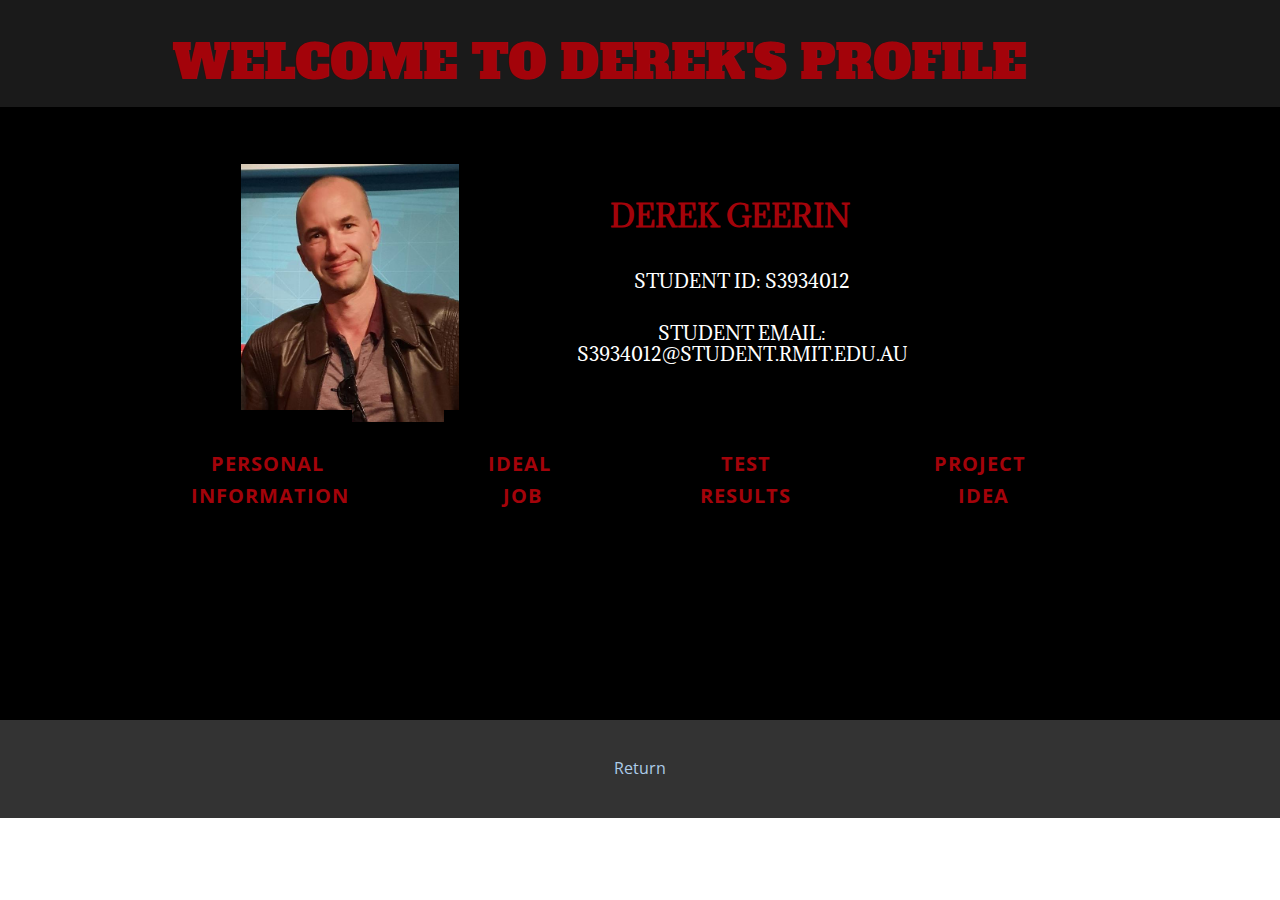
<file: index.html>
<!DOCTYPE html>
<html style="font-size: 16px;">
  <head>
    <meta name="viewport" content="width=device-width, initial-scale=1.0">
    <meta charset="utf-8">
    <meta name="keywords" content="WELCOME TO DEREK&amp;apos;S PROFILE​​​, DEREK GEERIN">
    <meta name="description" content="">
    <meta name="page_type" content="np-template-header-footer-from-plugin">
    <title>PROFILE</title>
    <link rel="stylesheet" href="nicepage.css" media="screen">
<link rel="stylesheet" href="PROFILE.css" media="screen">
    <script class="u-script" type="text/javascript" src="jquery.js" defer=""></script>
    <script class="u-script" type="text/javascript" src="nicepage.js" defer=""></script>
    <meta name="generator" content="Nicepage 4.2.6, nicepage.com">
    <link id="u-theme-google-font" rel="stylesheet" href="https://fonts.googleapis.com/css?family=Roboto:100,100i,300,300i,400,400i,500,500i,700,700i,900,900i|Open+Sans:300,300i,400,400i,600,600i,700,700i,800,800i">
    <link id="u-page-google-font" rel="stylesheet" href="https://fonts.googleapis.com/css?family=Adamina:400|Alfa+Slab+One:400">
    
    
    <script type="application/ld+json">{
		"@context": "http://schema.org",
		"@type": "Organization",
		"name": ""
}</script>
    <meta name="theme-color" content="#478ac9">
    <meta property="og:title" content="PROFILE">
    <meta property="og:type" content="website">
  </head>
  <body data-home-page="PROFILE.html" data-home-page-title="PROFILE" class="u-body"><header class="u-align-center u-clearfix u-grey-90 u-header u-header" id="sec-546d"><div class="u-clearfix u-sheet u-sheet-1">
        <h1 class="u-custom-font u-text u-text-custom-color-1 u-text-default u-text-1">WELCOME TO DEREK'S PROFILE <span style="font-size: 4.5rem;">
            <span style="font-weight: 700;"></span>
          </span>
        </h1>
      </div></header>
    <section class="u-align-center u-black u-clearfix u-section-1" id="carousel_e3b8">
      <div class="u-clearfix u-sheet u-sheet-1">
        <div class="u-clearfix u-layout-wrap u-layout-wrap-1">
          <div class="u-layout">
            <div class="u-layout-row">
              <div class="u-align-center-lg u-align-center-sm u-align-center-xl u-align-center-xs u-black u-container-style u-layout-cell u-left-cell u-size-60 u-layout-cell-1">
                <div class="u-container-layout u-container-layout-1">
                  <img class="u-absolute-hcenter-lg u-image u-image-1" src="images/profileimage.jpg" data-image-width="653" data-image-height="653">
                  <h1 class="u-custom-font u-text u-text-custom-color-1 u-text-1">DEREK GEERIN</h1>
                  <h3 class="u-custom-font u-text u-text-2">STUDENT ID​: S3934012</h3>
                  <h3 class="u-custom-font u-text u-text-3">STUDENT EMAIL: S3934012@STUDENT.RMIT.EDU.AU</h3>
                </div>
              </div>
            </div>
          </div>
        </div>
        <a href="PERSONAL.html" data-page-id="24232655" class="u-black u-border-none u-btn u-button-style u-text-custom-color-1 u-btn-1">personal&nbsp;<br>information
        </a>
        <a href="JOB.html" data-page-id="291712292" class="u-black u-border-none u-btn u-button-style u-text-custom-color-1 u-btn-2">IDEAL&nbsp;<br>JOB
        </a>
        <a href="TESTS.html" data-page-id="107812130" class="u-black u-border-none u-btn u-button-style u-text-custom-color-1 u-btn-3">test<br>results
        </a>
        <a href="PROJECT.html" data-page-id="76499850" class="u-black u-border-none u-btn u-button-style u-text-custom-color-1 u-btn-4">PROJECT&nbsp;<br>IDEA
        </a>
        <div class="u-expanded-width u-list u-list-1">
          <div class="u-repeater u-repeater-1"></div>
        </div>
      </div>
    </section>
    
    
    <footer class="u-align-center u-black u-clearfix u-footer u-footer" id="sec-3690"><div class="u-align-left u-clearfix u-sheet u-sheet-1"></div></footer>
    <section class="u-backlink u-clearfix u-grey-80">
      <p><a href="https://crouchingalien.github.io/assignment2/">Return</a> </p> 
    </section>
  </body>
</html>
</file>
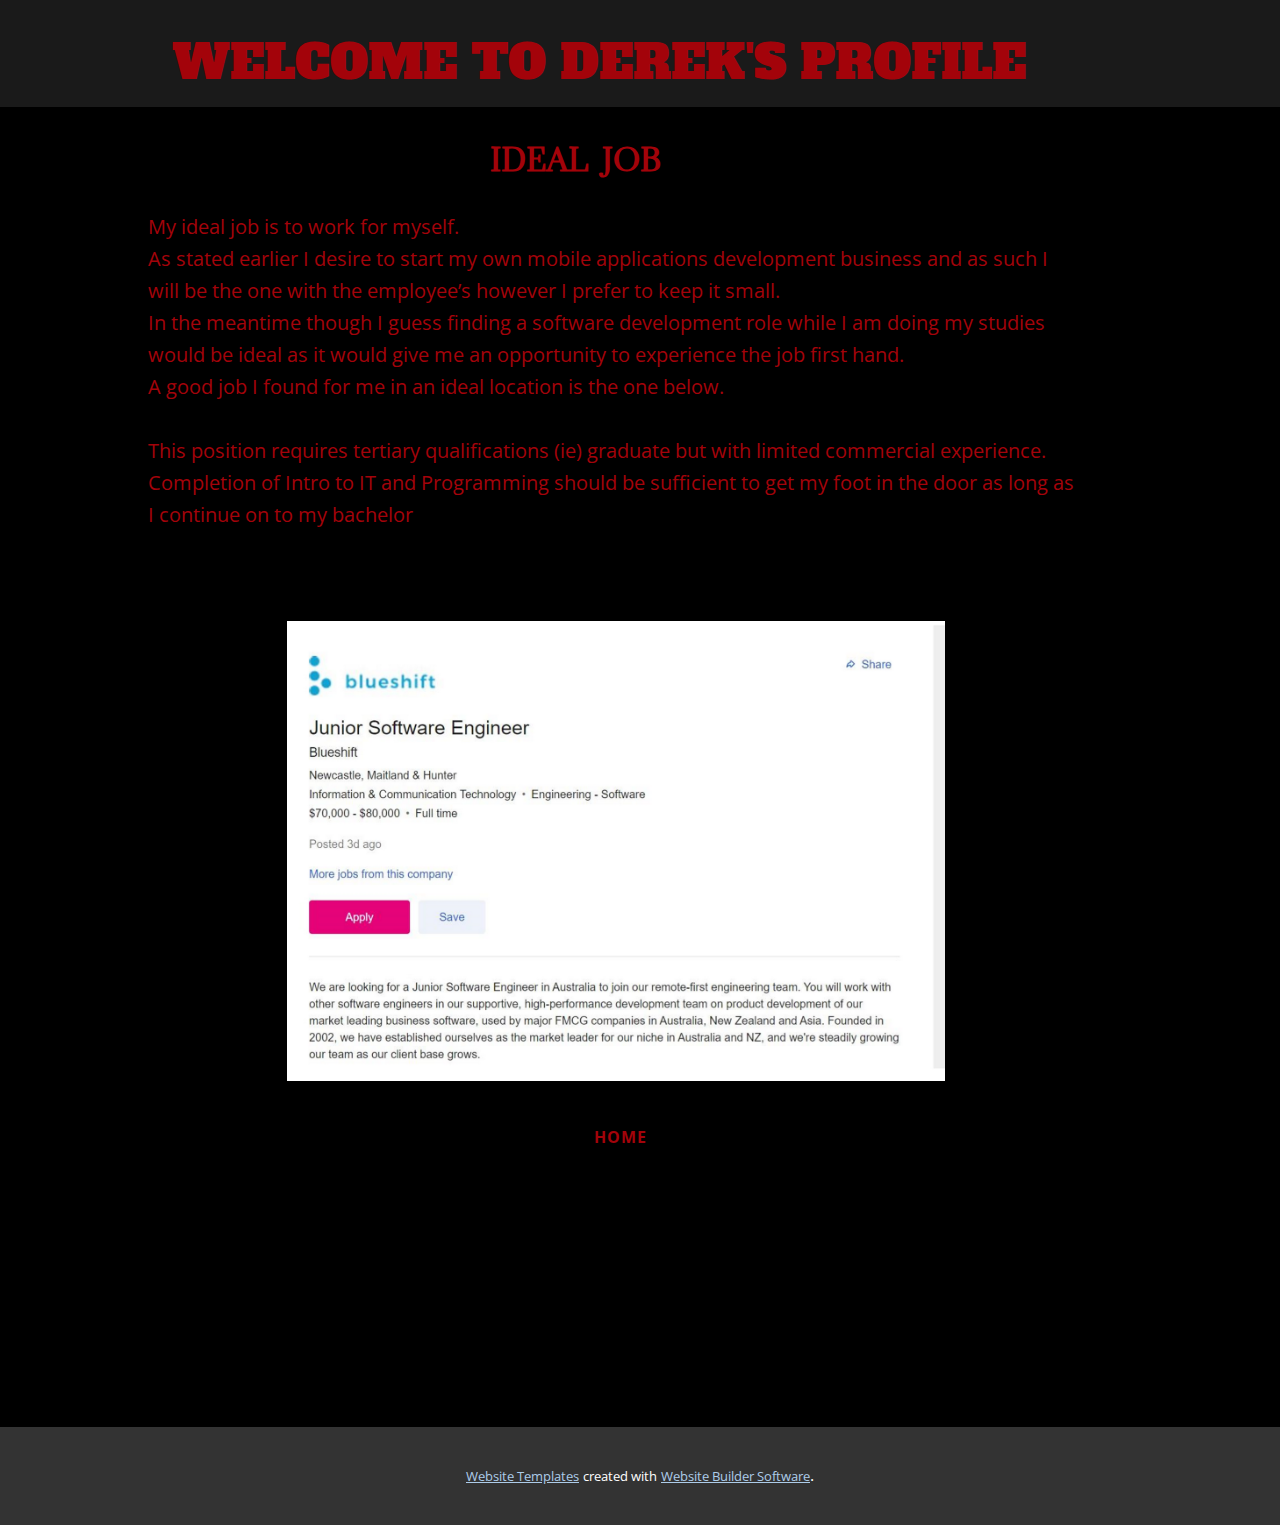
<file: JOB.html>
<!DOCTYPE html>
<html style="font-size: 16px;">
  <head>
    <meta name="viewport" content="width=device-width, initial-scale=1.0">
    <meta charset="utf-8">
    <meta name="keywords" content="WELCOME TO DEREK&amp;apos;S PROFILE​​​">
    <meta name="description" content="">
    <meta name="page_type" content="np-template-header-footer-from-plugin">
    <title>JOB</title>
    <link rel="stylesheet" href="nicepage.css" media="screen">
<link rel="stylesheet" href="JOB.css" media="screen">
    <script class="u-script" type="text/javascript" src="jquery.js" defer=""></script>
    <script class="u-script" type="text/javascript" src="nicepage.js" defer=""></script>
    <meta name="generator" content="Nicepage 4.2.6, nicepage.com">
    <link id="u-theme-google-font" rel="stylesheet" href="https://fonts.googleapis.com/css?family=Roboto:100,100i,300,300i,400,400i,500,500i,700,700i,900,900i|Open+Sans:300,300i,400,400i,600,600i,700,700i,800,800i">
    <link id="u-page-google-font" rel="stylesheet" href="https://fonts.googleapis.com/css?family=Adamina:400|Alfa+Slab+One:400">
    
    
    <script type="application/ld+json">{
		"@context": "http://schema.org",
		"@type": "Organization",
		"name": ""
}</script>
    <meta name="theme-color" content="#478ac9">
    <meta property="og:title" content="JOB">
    <meta property="og:type" content="website">
  </head>
  <body class="u-body"><header class="u-align-center u-clearfix u-grey-90 u-header u-header" id="sec-546d"><div class="u-clearfix u-sheet u-sheet-1">
        <h1 class="u-custom-font u-text u-text-custom-color-1 u-text-default u-text-1">WELCOME TO DEREK'S PROFILE <span style="font-size: 4.5rem;">
            <span style="font-weight: 700;"></span>
          </span>
        </h1>
      </div></header>
    <section class="u-align-center u-black u-clearfix u-section-1" id="sec-4cae">
      <div class="u-clearfix u-sheet u-sheet-1">
        <h3 class="u-align-left u-custom-font u-text u-text-custom-color-1 u-text-default u-text-1">IDEAL&nbsp; JOB<span style="font-size: 1.5rem;"></span>
        </h3>
        <p class="u-align-left u-text u-text-default u-text-2">
          <span class="u-text-custom-color-1">My ideal job is to work for myself. <br>As stated earlier I desire to start my own mobile applications development business and as such I <br>will be the one with the employee’s however I prefer to keep it small. <br>In the meantime though I guess finding a software development role while I am doing my studies <br>would be ideal as it would give me an opportunity to experience the job first hand. <br>A good job I found for me in an ideal location is the one below.&nbsp;<br>
            <br> This position requires tertiary qualifications (ie) graduate but with limited commercial experience. <br>Completion of Intro to IT and Programming should be sufficient to get my foot in the door as long as <br>I continue on to my bachelor<br>
          </span>
          <br>
          <br>
        </p>
        <img class="u-image u-image-default u-image-1" src="images/IDEALJOB.png" alt="" data-image-width="1600" data-image-height="1049">
        <a href="PROFILE.html" data-page-id="1700002" class="u-black u-border-none u-btn u-button-style u-hover-palette-1-dark-1 u-text-custom-color-1 u-btn-1">HOME</a>
      </div>
    </section>
    
    
    <footer class="u-align-center u-black u-clearfix u-footer u-footer" id="sec-3690"><div class="u-align-left u-clearfix u-sheet u-sheet-1"></div></footer>
    <section class="u-backlink u-clearfix u-grey-80">
      <a class="u-link" href="https://nicepage.com/website-templates" target="_blank">
        <span>Website Templates</span>
      </a>
      <p class="u-text">
        <span>created with</span>
      </p>
      <a class="u-link" href="" target="_blank">
        <span>Website Builder Software</span>
      </a>. 
    </section>
  </body>
</html>
</file>
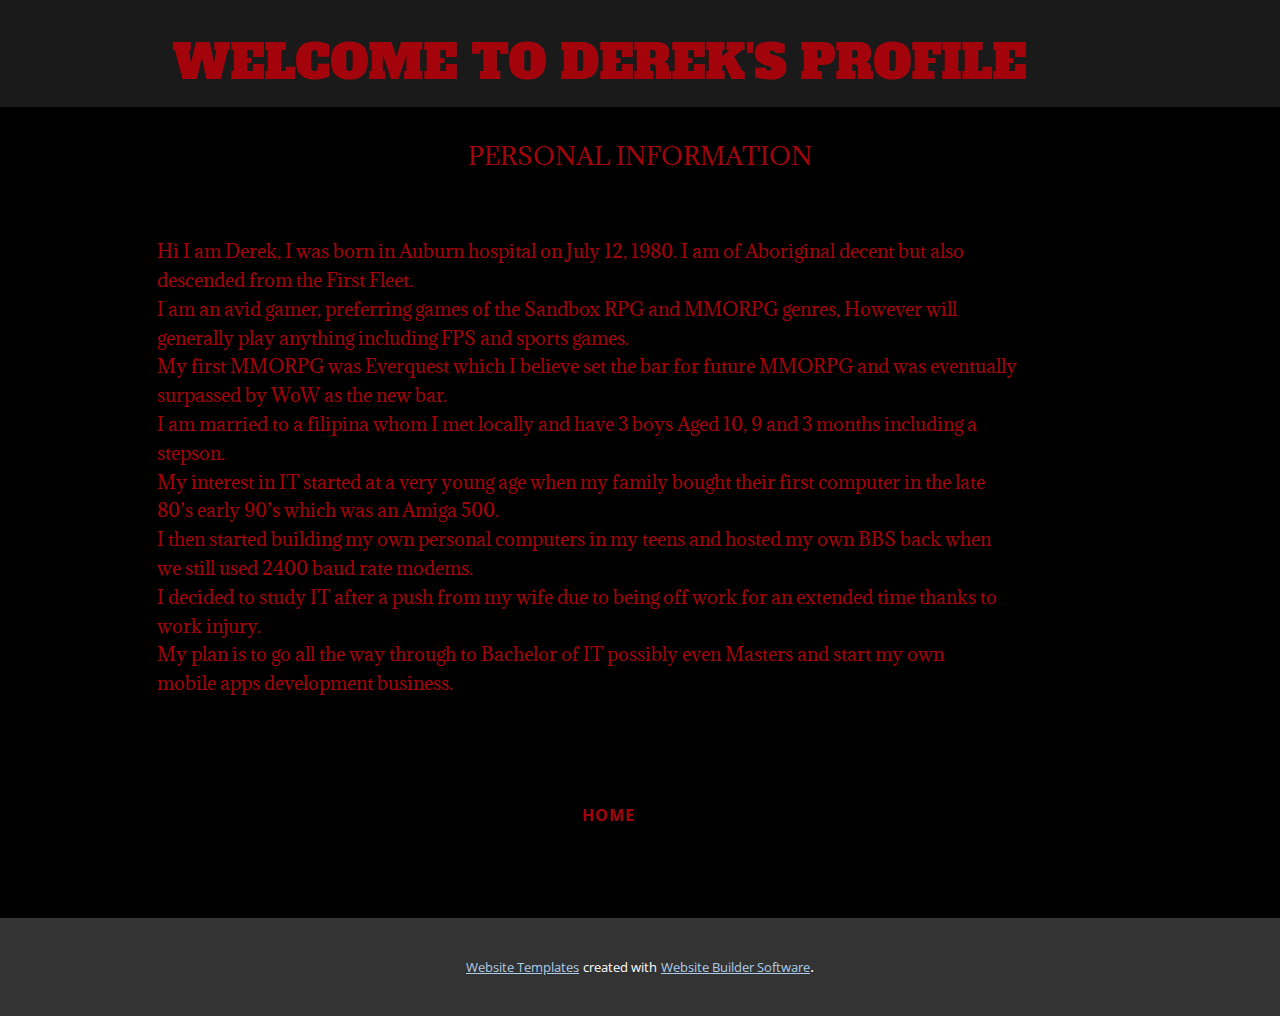
<file: PERSONAL.html>
<!DOCTYPE html>
<html style="font-size: 16px;">
  <head>
    <meta name="viewport" content="width=device-width, initial-scale=1.0">
    <meta charset="utf-8">
    <meta name="keywords" content="INTUITIVE">
    <meta name="description" content="">
    <meta name="page_type" content="np-template-header-footer-from-plugin">
    <title>PERSONAL</title>
    <link rel="stylesheet" href="nicepage.css" media="screen">
<link rel="stylesheet" href="PERSONAL.css" media="screen">
    <script class="u-script" type="text/javascript" src="jquery.js" defer=""></script>
    <script class="u-script" type="text/javascript" src="nicepage.js" defer=""></script>
    <meta name="generator" content="Nicepage 4.2.6, nicepage.com">
    <link id="u-theme-google-font" rel="stylesheet" href="https://fonts.googleapis.com/css?family=Roboto:100,100i,300,300i,400,400i,500,500i,700,700i,900,900i|Open+Sans:300,300i,400,400i,600,600i,700,700i,800,800i">
    <link id="u-page-google-font" rel="stylesheet" href="https://fonts.googleapis.com/css?family=Adamina:400|Alfa+Slab+One:400">
    
    
    <script type="application/ld+json">{
		"@context": "http://schema.org",
		"@type": "Organization",
		"name": ""
}</script>
    <meta name="theme-color" content="#478ac9">
    <meta property="og:title" content="PERSONAL">
    <meta property="og:type" content="website">
  </head>
  <body class="u-body"><header class="u-align-center u-clearfix u-grey-90 u-header u-header" id="sec-546d"><div class="u-clearfix u-sheet u-sheet-1">
        <h1 class="u-custom-font u-text u-text-custom-color-1 u-text-default u-text-1">WELCOME TO DEREK'S PROFILE <span style="font-size: 4.5rem;">
            <span style="font-weight: 700;"></span>
          </span>
        </h1>
      </div></header>
    <section class="u-black u-clearfix u-section-1" id="sec-51ac">
      <div class="u-clearfix u-sheet u-sheet-1">
        <h2 class="u-align-center u-custom-font u-text u-text-custom-color-1 u-text-1">PERSONAL INFORMATION</h2>
        <p class="u-align-left u-custom-font u-text u-text-palette-2-base u-text-2">
          <br>
          <br>
          <span class="u-text-custom-color-1">Hi I am Derek, I was born in Auburn hospital on July 12, 1980.  I am of Aboriginal decent but also <br>descended from the First Fleet. <br>I am an avid gamer, preferring games of the Sandbox RPG and​ MMORPG genres, However will <br>generally play anything including FPS and sports games. <br>My first MMORPG was Everquest which I believe set the bar for future MMORPG and was eventually <br>surpassed by WoW as the new bar. <br>I am married to a filipina whom I met locally and have 3 boys Aged 10, 9 and 3 months including a <br>stepson. <br>My interest in IT started at a very young age when my family bought their first computer in the late <br>80’s early 90’s which was an Amiga 500. <br>I then started building my own personal computers in my teens and hosted my own BBS back when <br>we still used 2400 baud rate modems. <br>I decided to study IT after a push from my wife due to being off work for an extended time thanks to <br>work injury. <br>My plan is to go all the way through to Bachelor of IT possibly even Masters and start my own <br>mobile apps development business. 
          </span>
          <br>
          <br>
          <br>
        </p>
        <a href="PROFILE.html" data-page-id="1700002" class="u-black u-border-none u-btn u-button-style u-hover-palette-1-dark-1 u-text-custom-color-1 u-btn-1">HOME<br>
        </a>
      </div>
    </section>
    
    
    <footer class="u-align-center u-black u-clearfix u-footer u-footer" id="sec-3690"><div class="u-align-left u-clearfix u-sheet u-sheet-1"></div></footer>
    <section class="u-backlink u-clearfix u-grey-80">
      <a class="u-link" href="https://nicepage.com/website-templates" target="_blank">
        <span>Website Templates</span>
      </a>
      <p class="u-text">
        <span>created with</span>
      </p>
      <a class="u-link" href="" target="_blank">
        <span>Website Builder Software</span>
      </a>. 
    </section>
  </body>
</html>
</file>
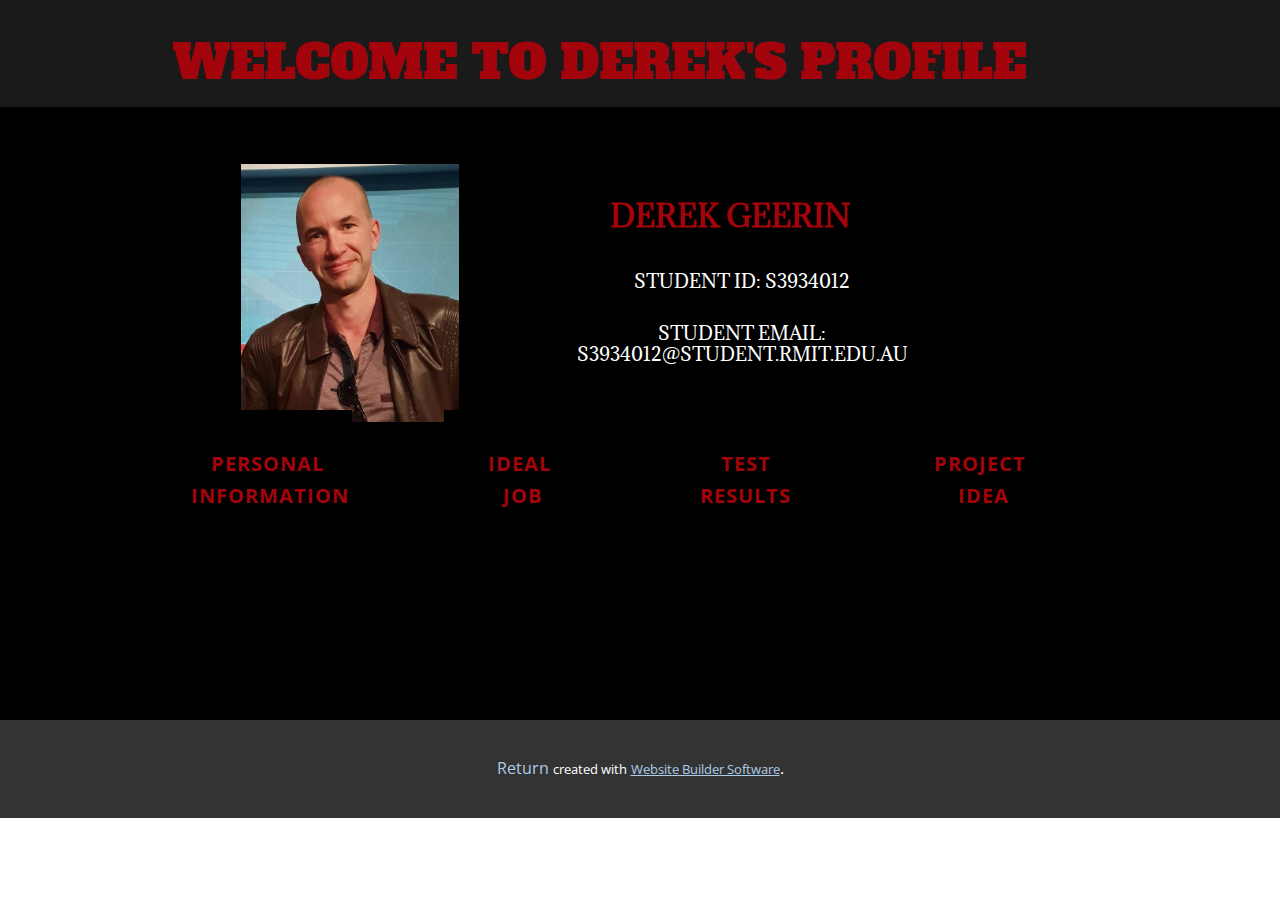
<file: PROFILE.html>
<!DOCTYPE html>
<html style="font-size: 16px;">
  <head>
    <meta name="viewport" content="width=device-width, initial-scale=1.0">
    <meta charset="utf-8">
    <meta name="keywords" content="WELCOME TO DEREK&amp;apos;S PROFILE​​​, DEREK GEERIN">
    <meta name="description" content="">
    <meta name="page_type" content="np-template-header-footer-from-plugin">
    <title>PROFILE</title>
    <link rel="stylesheet" href="nicepage.css" media="screen">
<link rel="stylesheet" href="PROFILE.css" media="screen">
    <script class="u-script" type="text/javascript" src="jquery.js" defer=""></script>
    <script class="u-script" type="text/javascript" src="nicepage.js" defer=""></script>
    <meta name="generator" content="Nicepage 4.2.6, nicepage.com">
    <link id="u-theme-google-font" rel="stylesheet" href="https://fonts.googleapis.com/css?family=Roboto:100,100i,300,300i,400,400i,500,500i,700,700i,900,900i|Open+Sans:300,300i,400,400i,600,600i,700,700i,800,800i">
    <link id="u-page-google-font" rel="stylesheet" href="https://fonts.googleapis.com/css?family=Adamina:400|Alfa+Slab+One:400">
    
    
    <script type="application/ld+json">{
		"@context": "http://schema.org",
		"@type": "Organization",
		"name": ""
}</script>
    <meta name="theme-color" content="#478ac9">
    <meta property="og:title" content="PROFILE">
    <meta property="og:type" content="website">
  </head>
  <body class="u-body"><header class="u-align-center u-clearfix u-grey-90 u-header u-header" id="sec-546d"><div class="u-clearfix u-sheet u-sheet-1">
        <h1 class="u-custom-font u-text u-text-custom-color-1 u-text-default u-text-1">WELCOME TO DEREK'S PROFILE <span style="font-size: 4.5rem;">
            <span style="font-weight: 700;"></span>
          </span>
        </h1>
      </div></header>
    <section class="u-align-center u-black u-clearfix u-section-1" id="carousel_e3b8">
      <div class="u-clearfix u-sheet u-sheet-1">
        <div class="u-clearfix u-layout-wrap u-layout-wrap-1">
          <div class="u-layout">
            <div class="u-layout-row">
              <div class="u-align-center-lg u-align-center-sm u-align-center-xl u-align-center-xs u-black u-container-style u-layout-cell u-left-cell u-size-60 u-layout-cell-1">
                <div class="u-container-layout u-container-layout-1">
                  <img class="u-absolute-hcenter-lg u-image u-image-1" src="images/profileimage.jpg" data-image-width="653" data-image-height="653">
                  <h1 class="u-custom-font u-text u-text-custom-color-1 u-text-1">DEREK GEERIN</h1>
                  <h3 class="u-custom-font u-text u-text-2">STUDENT ID​: S3934012</h3>
                  <h3 class="u-custom-font u-text u-text-3">STUDENT EMAIL: S3934012@STUDENT.RMIT.EDU.AU</h3>
                </div>
              </div>
            </div>
          </div>
        </div>
        <a href="PERSONAL.html" data-page-id="24232655" class="u-black u-border-none u-btn u-button-style u-text-custom-color-1 u-btn-1">personal&nbsp;<br>information
        </a>
        <a href="JOB.html" data-page-id="291712292" class="u-black u-border-none u-btn u-button-style u-text-custom-color-1 u-btn-2">IDEAL&nbsp;<br>JOB
        </a>
        <a href="TESTS.html" data-page-id="107812130" class="u-black u-border-none u-btn u-button-style u-text-custom-color-1 u-btn-3">test<br>results
        </a>
        <a href="PROJECT.html" data-page-id="76499850" class="u-black u-border-none u-btn u-button-style u-text-custom-color-1 u-btn-4">PROJECT&nbsp;<br>IDEA
        </a>
        <div class="u-expanded-width u-list u-list-1">
          <div class="u-repeater u-repeater-1"></div>
        </div>
      </div>
    </section>
    
    
    <footer class="u-align-center u-black u-clearfix u-footer u-footer" id="sec-3690"><div class="u-align-left u-clearfix u-sheet u-sheet-1"></div></footer>
    <section class="u-backlink u-clearfix u-grey-80">
      <p><a href="https://crouchingalien.github.io/assignment2/">Return</a> </p>
      <p class="u-text">
        <span>created with</span>
      </p>
      <a class="u-link" href="" target="_blank">
        <span>Website Builder Software</span>
      </a>. 
    </section>
  </body>
</html>
</file>
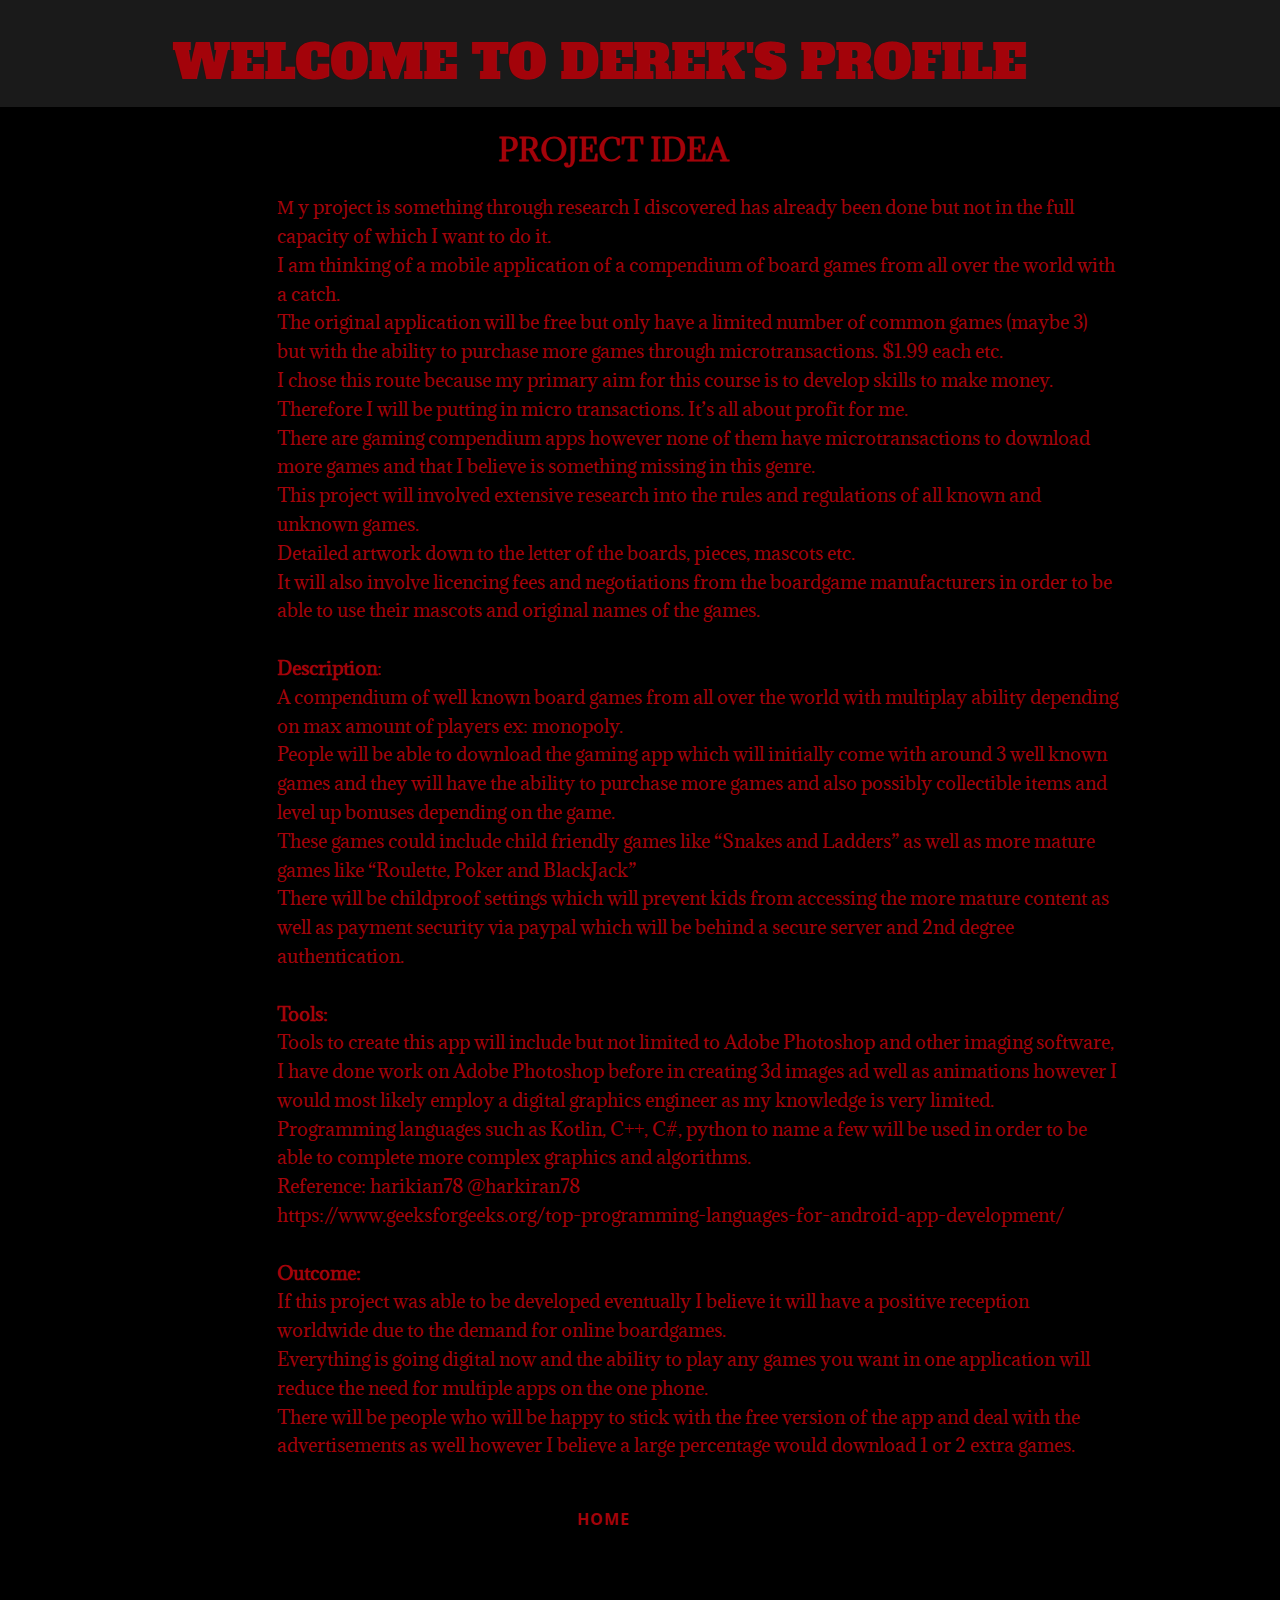
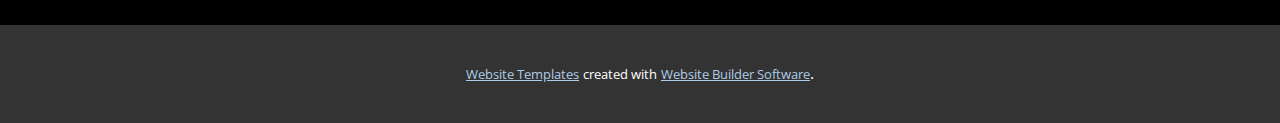
<file: PROJECT.html>
<!DOCTYPE html>
<html style="font-size: 16px;">
  <head>
    <meta name="viewport" content="width=device-width, initial-scale=1.0">
    <meta charset="utf-8">
    <meta name="keywords" content="WELCOME TO DEREK&amp;apos;S PROFILE​​​">
    <meta name="description" content="">
    <meta name="page_type" content="np-template-header-footer-from-plugin">
    <title>PROJECT</title>
    <link rel="stylesheet" href="nicepage.css" media="screen">
<link rel="stylesheet" href="PROJECT.css" media="screen">
    <script class="u-script" type="text/javascript" src="jquery.js" defer=""></script>
    <script class="u-script" type="text/javascript" src="nicepage.js" defer=""></script>
    <meta name="generator" content="Nicepage 4.2.6, nicepage.com">
    <link id="u-theme-google-font" rel="stylesheet" href="https://fonts.googleapis.com/css?family=Roboto:100,100i,300,300i,400,400i,500,500i,700,700i,900,900i|Open+Sans:300,300i,400,400i,600,600i,700,700i,800,800i">
    <link id="u-page-google-font" rel="stylesheet" href="https://fonts.googleapis.com/css?family=Adamina:400|Alfa+Slab+One:400">
    
    
    <script type="application/ld+json">{
		"@context": "http://schema.org",
		"@type": "Organization",
		"name": ""
}</script>
    <meta name="theme-color" content="#478ac9">
    <meta property="og:title" content="PROJECT">
    <meta property="og:type" content="website">
  </head>
  <body class="u-body"><header class="u-align-center u-clearfix u-grey-90 u-header u-header" id="sec-546d"><div class="u-clearfix u-sheet u-sheet-1">
        <h1 class="u-custom-font u-text u-text-custom-color-1 u-text-default u-text-1">WELCOME TO DEREK'S PROFILE <span style="font-size: 4.5rem;">
            <span style="font-weight: 700;"></span>
          </span>
        </h1>
      </div></header>
    <section class="u-black u-clearfix u-section-1" id="sec-a7f9">
      <div class="u-clearfix u-sheet u-sheet-1">
        <h3 class="u-align-center u-custom-font u-text u-text-custom-color-1 u-text-default u-text-1">PROJECT IDEA<span style="font-size: 1.5rem;"></span>
        </h3>
        <p class="u-align-left u-custom-font u-text u-text-default u-text-2">
          <span class="u-text-custom-color-1">
            <span style="font-size: 1rem;">M</span>
          </span>
          <span class="u-text-custom-color-1" style="font-size: 1.125rem;">y project is something through research I discovered has already been done but not in the full <br>capacity of which I want to do it. <br>I am thinking of a mobile application of a compendium of board games from all over the world with <br>a catch. <br>The original application will  be free but only have a limited number of common games (maybe 3) <br>but with the ability to purch​ase more games through microtransactions.  $1.99 each etc. <br>I chose this route because my primary aim for this course is to develop skills to make money. <br>Therefore I will be putting in micro transactions.  It’s all about profit for me. <br>There are gaming compendium apps however none of them have microtransactions to download <br>more games and that I believe is something missing in this genre. <br>This project will involved extensive research into the rules and regulations of all known and <br>unknown games. <br>Detailed artwork down to the letter of the boards, pieces, mascots etc. <br>It will also involve licencing fees and negotiations from the boardgame manufacturers in order to be <br>able to use their mascots and original names of the games. <br>
            <br>
            <span style="font-weight: 700;">Description</span>: <br>A compendium of well known board games from all over the world with multiplay ability depending <br>on max amount of players ex: monopoly. <br>People will be able to download the gaming app which will initially come with around 3 well known <br>games and they will have the ability to purchase more games and also possibly collectible items and <br>level up bonuses depending on the game. <br>These games could include child friendly games  like “Snakes and Ladders” as well as more mature <br>games like “Roulette, Poker and BlackJack” <br>There will be childproof settings which will prevent kids from accessing the more mature content as <br>well as payment security via paypal which will be behind a secure server and 2nd degree <br>authentication. <br>
            <br>
            <span style="font-weight: 700;">Tools:</span>&nbsp;<br>Tools to create this app will include but not limited to Adobe Photoshop and other imaging software, <br>I have done work on Adobe Photoshop before in creating 3d images ad well as animations however I <br>would most likely employ a digital graphics engineer as my knowledge is very limited. <br>Programming languages such as Kotlin, C++, C#, python to name a few will be used in order to be <br>able to complete more complex graphics and algorithms. <br>Reference: harikian78 @harkiran78 <br>https://www.geeksforgeeks.org/top-programming-languages-for-android-app-development/ <br>
            <br>
            <span style="font-weight: 700;">Outcome:</span>
            <br>If this project was able to be developed eventually I believe it will have a positive reception <br>worldwide due to the demand for online boardgames. <br>Everything is going digital now and the ability to play any games you want in one application will <br>reduce the need for multiple apps on the one phone. <br>There will be people who will be happy to stick with the free version of the app and deal with the <br>advertisements as well however I believe a large percentage would download 1 or 2 extra games.&nbsp; 
          </span>
          <br>
        </p>
        <a href="PROFILE.html" data-page-id="1700002" class="u-black u-border-none u-btn u-button-style u-hover-palette-1-dark-1 u-text-custom-color-1 u-btn-1">HOME</a>
      </div>
    </section>
    
    
    <footer class="u-align-center u-black u-clearfix u-footer u-footer" id="sec-3690"><div class="u-align-left u-clearfix u-sheet u-sheet-1"></div></footer>
    <section class="u-backlink u-clearfix u-grey-80">
      <a class="u-link" href="https://nicepage.com/website-templates" target="_blank">
        <span>Website Templates</span>
      </a>
      <p class="u-text">
        <span>created with</span>
      </p>
      <a class="u-link" href="" target="_blank">
        <span>Website Builder Software</span>
      </a>. 
    </section>
  </body>
</html>
</file>
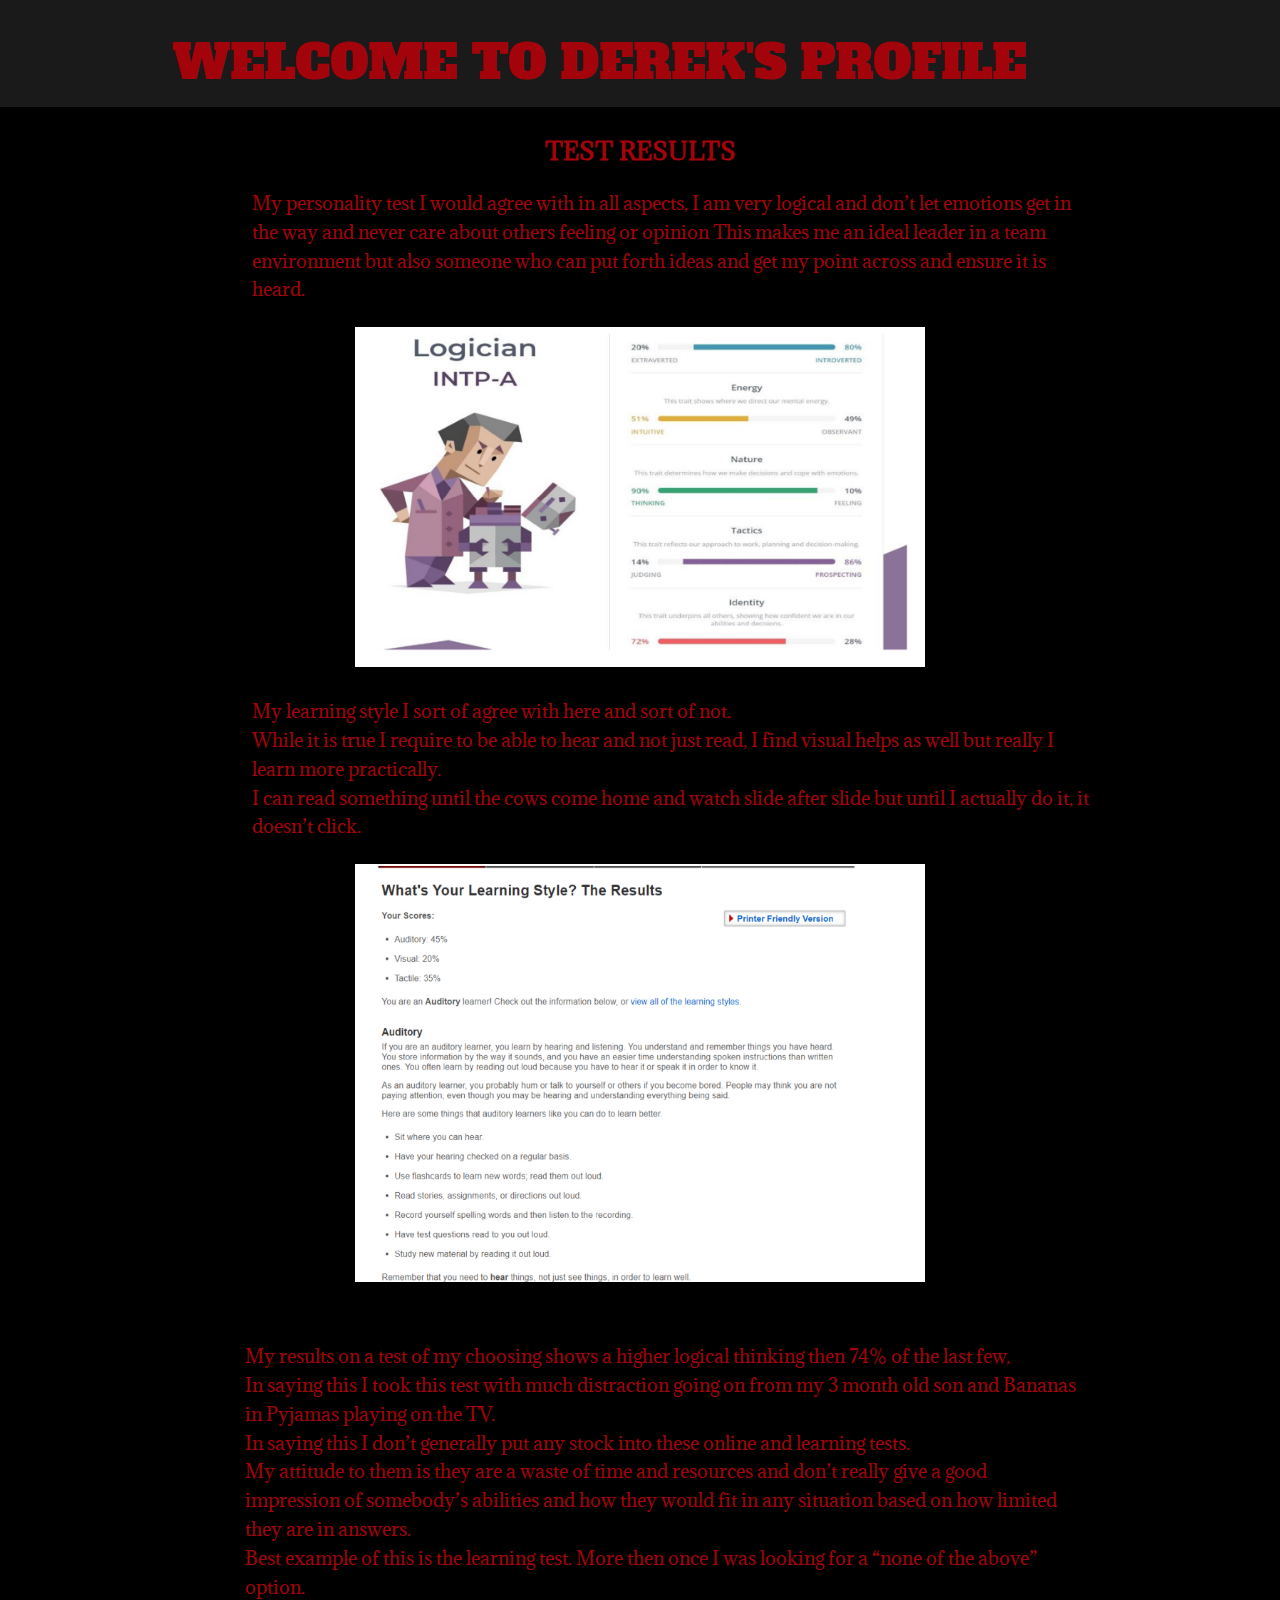
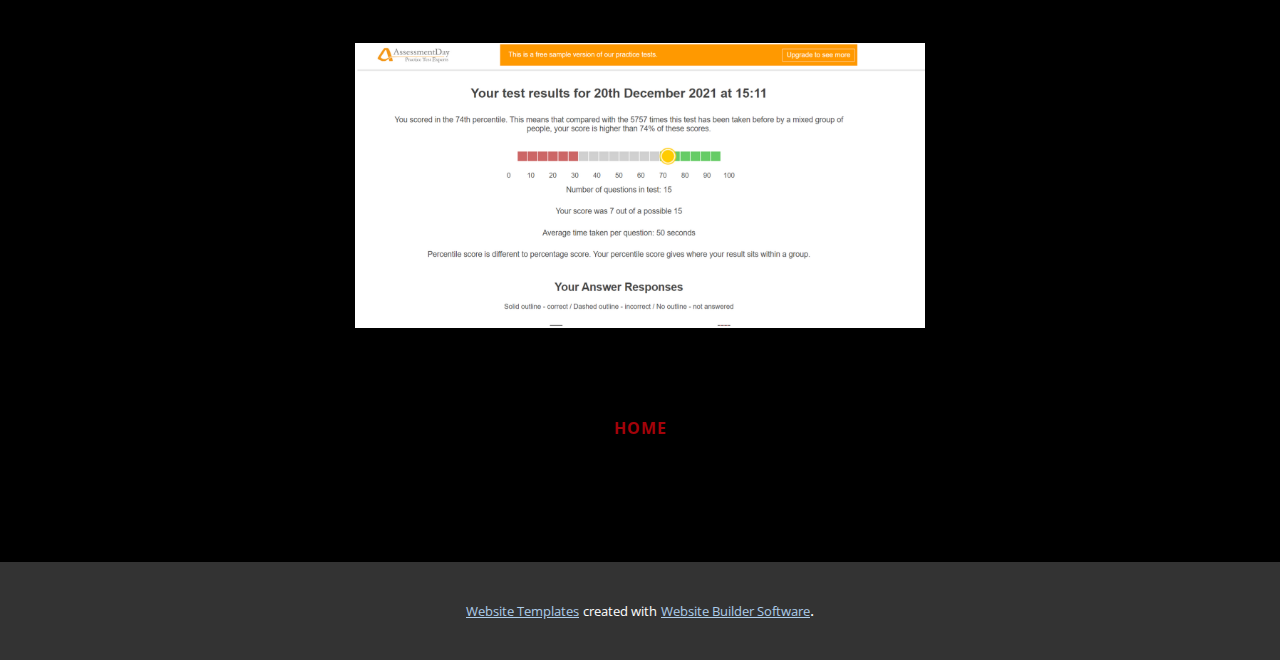
<file: TESTS.html>
<!DOCTYPE html>
<html style="font-size: 16px;">
  <head>
    <meta name="viewport" content="width=device-width, initial-scale=1.0">
    <meta charset="utf-8">
    <meta name="keywords" content="WELCOME TO DEREK&amp;apos;S PROFILE​​​">
    <meta name="description" content="">
    <meta name="page_type" content="np-template-header-footer-from-plugin">
    <title>TESTS</title>
    <link rel="stylesheet" href="nicepage.css" media="screen">
<link rel="stylesheet" href="TESTS.css" media="screen">
    <script class="u-script" type="text/javascript" src="jquery.js" defer=""></script>
    <script class="u-script" type="text/javascript" src="nicepage.js" defer=""></script>
    <meta name="generator" content="Nicepage 4.2.6, nicepage.com">
    <link id="u-theme-google-font" rel="stylesheet" href="https://fonts.googleapis.com/css?family=Roboto:100,100i,300,300i,400,400i,500,500i,700,700i,900,900i|Open+Sans:300,300i,400,400i,600,600i,700,700i,800,800i">
    <link id="u-page-google-font" rel="stylesheet" href="https://fonts.googleapis.com/css?family=Adamina:400|Alfa+Slab+One:400">
    
    
    <script type="application/ld+json">{
		"@context": "http://schema.org",
		"@type": "Organization",
		"name": ""
}</script>
    <meta name="theme-color" content="#478ac9">
    <meta property="og:title" content="TESTS">
    <meta property="og:type" content="website">
  </head>
  <body class="u-body"><header class="u-align-center u-clearfix u-grey-90 u-header u-header" id="sec-546d"><div class="u-clearfix u-sheet u-sheet-1">
        <h1 class="u-custom-font u-text u-text-custom-color-1 u-text-default u-text-1">WELCOME TO DEREK'S PROFILE <span style="font-size: 4.5rem;">
            <span style="font-weight: 700;"></span>
          </span>
        </h1>
      </div></header>
    <section class="u-black u-clearfix u-section-1" id="sec-44be">
      <div class="u-clearfix u-sheet u-sheet-1">
        <h3 class="u-align-center u-custom-font u-text u-text-custom-color-1 u-text-default u-text-1">TEST RESULTS</h3>
        <p class="u-align-left u-custom-font u-text u-text-default u-text-2">
          <span class="u-text-custom-color-1">My personality test I would agree with in all aspects, I am very logical and don’t let emotions get in <br>the way and never care about others feeling or opinion This makes me an ideal leader in a team <br>environment but also someone who can put forth ideas and get my point across and ensure it is <br>heard.&nbsp;
          </span>
          <br>
        </p>
        <img class="u-align-center u-image u-image-default u-image-1" src="images/PERSONALITTY.png" alt="" data-image-width="1368" data-image-height="816">
        <p class="u-align-left u-custom-font u-text u-text-default u-text-3">
          <span style="font-size: 1.125rem;" class="u-text-custom-color-1"> My learning style I sort of agree with here and sort of not. <br>While it is true I require to be able to hear and not just read, I find visual helps as well but really I <br>learn more practically. <br>I can read something until the cows come home and watch slide after slide but until I actually do it, it <br>doesn’t click.
          </span>
          <br>
        </p>
        <img class="u-align-center u-image u-image-default u-image-2" src="images/LEARNINGSTYLE.png" alt="" data-image-width="1600" data-image-height="1172">
        <p class="u-align-left u-custom-font u-text u-text-custom-color-1 u-text-default u-text-4"> My results on a test of my choosing shows a higher logical thinking then 74% of the last few, <br>In saying this I took this test with much distraction going on from my 3 month old son and Bananas <br>in Pyjamas playing on the TV. <br>In saying this I don’t generally put any stock into these online and learning tests. <br>My attitude to them is they are a waste of time and resources and don’t really give a good <br>impression of somebody’s abilities and how they would fit in any situation based on how limited <br>they are in answers. <br>Best example of this is the learning test.  More then once I was looking for a “none of the above” <br>option.&nbsp;<br>
        </p>
        <img class="u-align-center u-image u-image-default u-image-3" src="images/LOGIC.png" alt="" data-image-width="1600" data-image-height="799">
        <a href="PROFILE.html" data-page-id="1700002" class="u-black u-border-none u-btn u-button-style u-hover-palette-1-dark-1 u-text-custom-color-1 u-btn-1">HOME</a>
      </div>
    </section>
    
    
    <footer class="u-align-center u-black u-clearfix u-footer u-footer" id="sec-3690"><div class="u-align-left u-clearfix u-sheet u-sheet-1"></div></footer>
    <section class="u-backlink u-clearfix u-grey-80">
      <a class="u-link" href="https://nicepage.com/website-templates" target="_blank">
        <span>Website Templates</span>
      </a>
      <p class="u-text">
        <span>created with</span>
      </p>
      <a class="u-link" href="" target="_blank">
        <span>Website Builder Software</span>
      </a>. 
    </section>
  </body>
</html>
</file>
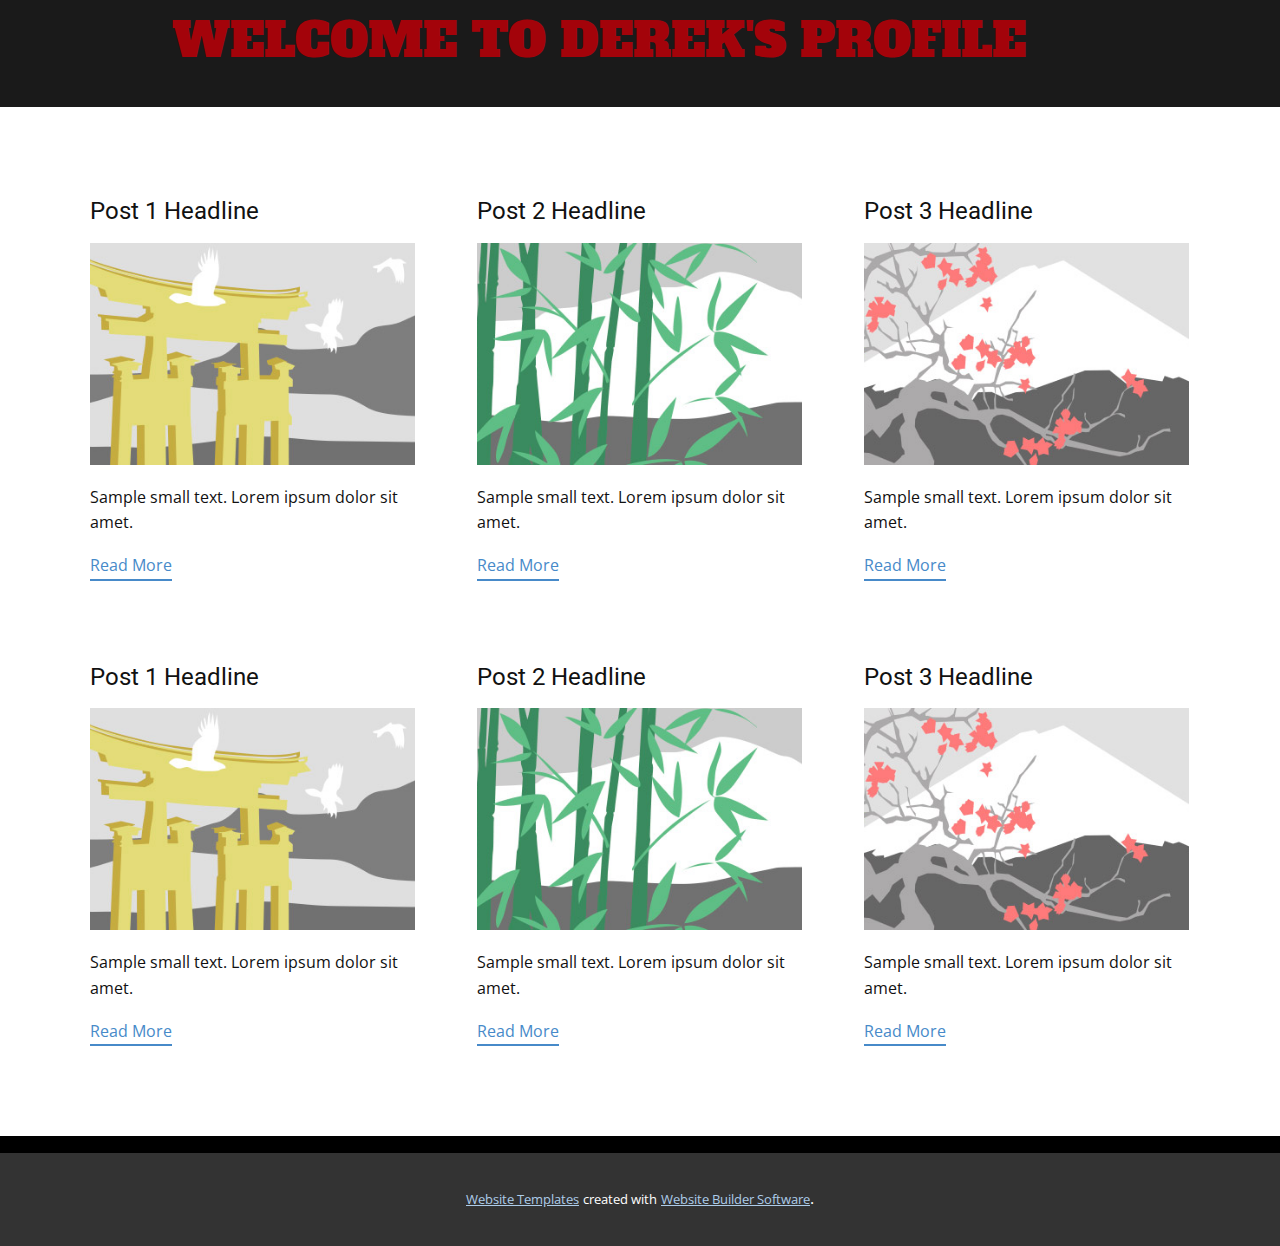
<file: blog/blog.html>
<html style="font-size: 16px;"><head>
    <meta name="viewport" content="width=device-width, initial-scale=1.0">
    <meta charset="utf-8">
    <meta name="keywords" content="WELCOME TO DEREK'S PROFILE​​​">
    <meta name="description" content="">
    <meta name="page_type" content="np-template-header-footer-from-plugin">
    <title>Blog Template</title>
    <link rel="stylesheet" href="../nicepage.css" media="screen">
<link rel="stylesheet" href="../Blog-Template.css" media="screen">
    <script class="u-script" type="text/javascript" src="../jquery.js" defer=""></script>
    <script class="u-script" type="text/javascript" src="../nicepage.js" defer=""></script>
    <meta name="generator" content="Nicepage 4.2.6, nicepage.com">
    <link id="u-theme-google-font" rel="stylesheet" href="https://fonts.googleapis.com/css?family=Roboto:100,100i,300,300i,400,400i,500,500i,700,700i,900,900i|Open+Sans:300,300i,400,400i,600,600i,700,700i,800,800i">
    <link id="u-page-google-font" rel="stylesheet" href="https://fonts.googleapis.com/css?family=Alfa+Slab+One:400">
    
    
    <script type="application/ld+json">{
		"@context": "http://schema.org",
		"@type": "Organization",
		"name": ""
}</script>
    <meta name="theme-color" content="#478ac9">
  </head>
  <body class="u-body"><header class="u-align-center u-clearfix u-grey-90 u-header u-header" id="sec-546d"><div class="u-clearfix u-sheet u-sheet-1">
        <h1 class="u-custom-font u-text u-text-custom-color-1 u-text-default u-text-1">WELCOME TO DEREK'S PROFILE <span style="font-size: 4.5rem;">
            <span style="font-weight: 700;"></span>
          </span>
        </h1>
      </div></header>
    <section class="u-clearfix u-section-1" id="sec-18e4">
      <div class="u-clearfix u-sheet u-valign-middle u-sheet-1"><!--blog--><!--blog_options_json--><!--{"type":"Recent","source":"","tags":"","count":""}--><!--/blog_options_json-->
        <div class="u-blog u-expanded-width u-repeater u-repeater-1"><!--blog_post-->
          <div class="u-blog-post u-container-style u-repeater-item u-white u-repeater-item-1">
            <div class="u-container-layout u-similar-container u-valign-top u-container-layout-1"><!--blog_post_header-->
              <h4 class="u-blog-control u-text u-text-1">
                <a class="u-post-header-link" href="../blog/post-5.html"><!--blog_post_header_content-->Post 1 Headline<!--/blog_post_header_content--></a>
              </h4><!--/blog_post_header--><!--blog_post_image-->
              <a class="u-post-header-link" href="../blog/post-5.html"><img alt="" class="u-blog-control u-expanded-width u-image u-image-default u-image-1" src="[data-uri]"></a><!--/blog_post_image--><!--blog_post_content-->
              <div class="u-blog-control u-post-content u-text u-text-2 fr-view">Sample small text. Lorem ipsum dolor sit amet.</div><!--/blog_post_content--><!--blog_post_readmore-->
              <a href="../blog/post-5.html" class="u-blog-control u-border-2 u-border-palette-1-base u-btn u-btn-rectangle u-button-style u-none u-btn-1"><!--blog_post_readmore_content--><!--options_json--><!--{"content":"","defaultValue":"Read More"}--><!--/options_json-->Read More<!--/blog_post_readmore_content--></a><!--/blog_post_readmore-->
            </div>
          </div><div class="u-blog-post u-container-style u-repeater-item u-video-cover u-white">
            <div class="u-container-layout u-similar-container u-valign-top u-container-layout-2"><!--blog_post_header-->
              <h4 class="u-blog-control u-text u-text-3">
                <a class="u-post-header-link" href="../blog/post-4.html"><!--blog_post_header_content-->Post 2 Headline<!--/blog_post_header_content--></a>
              </h4><!--/blog_post_header--><!--blog_post_image-->
              <a class="u-post-header-link" href="../blog/post-4.html"><img alt="" class="u-blog-control u-expanded-width u-image u-image-default u-image-2" src="[data-uri]"></a><!--/blog_post_image--><!--blog_post_content-->
              <div class="u-blog-control u-post-content u-text u-text-4 fr-view">Sample small text. Lorem ipsum dolor sit amet.</div><!--/blog_post_content--><!--blog_post_readmore-->
              <a href="../blog/post-4.html" class="u-blog-control u-border-2 u-border-palette-1-base u-btn u-btn-rectangle u-button-style u-none u-btn-2"><!--blog_post_readmore_content--><!--options_json--><!--{"content":"","defaultValue":"Read More"}--><!--/options_json-->Read More<!--/blog_post_readmore_content--></a><!--/blog_post_readmore-->
            </div>
          </div><div class="u-blog-post u-container-style u-repeater-item u-video-cover u-white">
            <div class="u-container-layout u-similar-container u-valign-top u-container-layout-3"><!--blog_post_header-->
              <h4 class="u-blog-control u-text u-text-5">
                <a class="u-post-header-link" href="../blog/post-3.html"><!--blog_post_header_content-->Post 3 Headline<!--/blog_post_header_content--></a>
              </h4><!--/blog_post_header--><!--blog_post_image-->
              <a class="u-post-header-link" href="../blog/post-3.html"><img alt="" class="u-blog-control u-expanded-width u-image u-image-default u-image-3" src="[data-uri]"></a><!--/blog_post_image--><!--blog_post_content-->
              <div class="u-blog-control u-post-content u-text u-text-6 fr-view">Sample small text. Lorem ipsum dolor sit amet.</div><!--/blog_post_content--><!--blog_post_readmore-->
              <a href="../blog/post-3.html" class="u-blog-control u-border-2 u-border-palette-1-base u-btn u-btn-rectangle u-button-style u-none u-btn-3"><!--blog_post_readmore_content--><!--options_json--><!--{"content":"","defaultValue":"Read More"}--><!--/options_json-->Read More<!--/blog_post_readmore_content--></a><!--/blog_post_readmore-->
            </div>
          </div><div class="u-blog-post u-container-style u-repeater-item u-white u-repeater-item-1">
            <div class="u-container-layout u-similar-container u-valign-top u-container-layout-1"><!--blog_post_header-->
              <h4 class="u-blog-control u-text u-text-1">
                <a class="u-post-header-link" href="../blog/post-2.html"><!--blog_post_header_content-->Post 1 Headline<!--/blog_post_header_content--></a>
              </h4><!--/blog_post_header--><!--blog_post_image-->
              <a class="u-post-header-link" href="../blog/post-2.html"><img alt="" class="u-blog-control u-expanded-width u-image u-image-default u-image-1" src="[data-uri]"></a><!--/blog_post_image--><!--blog_post_content-->
              <div class="u-blog-control u-post-content u-text u-text-2 fr-view">Sample small text. Lorem ipsum dolor sit amet.</div><!--/blog_post_content--><!--blog_post_readmore-->
              <a href="../blog/post-2.html" class="u-blog-control u-border-2 u-border-palette-1-base u-btn u-btn-rectangle u-button-style u-none u-btn-1"><!--blog_post_readmore_content--><!--options_json--><!--{"content":"","defaultValue":"Read More"}--><!--/options_json-->Read More<!--/blog_post_readmore_content--></a><!--/blog_post_readmore-->
            </div>
          </div><div class="u-blog-post u-container-style u-repeater-item u-video-cover u-white">
            <div class="u-container-layout u-similar-container u-valign-top u-container-layout-2"><!--blog_post_header-->
              <h4 class="u-blog-control u-text u-text-3">
                <a class="u-post-header-link" href="../blog/post-1.html"><!--blog_post_header_content-->Post 2 Headline<!--/blog_post_header_content--></a>
              </h4><!--/blog_post_header--><!--blog_post_image-->
              <a class="u-post-header-link" href="../blog/post-1.html"><img alt="" class="u-blog-control u-expanded-width u-image u-image-default u-image-2" src="[data-uri]"></a><!--/blog_post_image--><!--blog_post_content-->
              <div class="u-blog-control u-post-content u-text u-text-4 fr-view">Sample small text. Lorem ipsum dolor sit amet.</div><!--/blog_post_content--><!--blog_post_readmore-->
              <a href="../blog/post-1.html" class="u-blog-control u-border-2 u-border-palette-1-base u-btn u-btn-rectangle u-button-style u-none u-btn-2"><!--blog_post_readmore_content--><!--options_json--><!--{"content":"","defaultValue":"Read More"}--><!--/options_json-->Read More<!--/blog_post_readmore_content--></a><!--/blog_post_readmore-->
            </div>
          </div><div class="u-blog-post u-container-style u-repeater-item u-video-cover u-white">
            <div class="u-container-layout u-similar-container u-valign-top u-container-layout-3"><!--blog_post_header-->
              <h4 class="u-blog-control u-text u-text-5">
                <a class="u-post-header-link" href="../blog/post.html"><!--blog_post_header_content-->Post 3 Headline<!--/blog_post_header_content--></a>
              </h4><!--/blog_post_header--><!--blog_post_image-->
              <a class="u-post-header-link" href="../blog/post.html"><img alt="" class="u-blog-control u-expanded-width u-image u-image-default u-image-3" src="[data-uri]"></a><!--/blog_post_image--><!--blog_post_content-->
              <div class="u-blog-control u-post-content u-text u-text-6 fr-view">Sample small text. Lorem ipsum dolor sit amet.</div><!--/blog_post_content--><!--blog_post_readmore-->
              <a href="../blog/post.html" class="u-blog-control u-border-2 u-border-palette-1-base u-btn u-btn-rectangle u-button-style u-none u-btn-3"><!--blog_post_readmore_content--><!--options_json--><!--{"content":"","defaultValue":"Read More"}--><!--/options_json-->Read More<!--/blog_post_readmore_content--></a><!--/blog_post_readmore-->
            </div>
          </div><!--/blog_post--><!--blog_post-->
          <!--/blog_post--><!--blog_post-->
          <!--/blog_post-->
        </div><!--/blog-->
      </div>
    </section>
    
    
    <footer class="u-align-center u-black u-clearfix u-footer u-footer" id="sec-3690"><div class="u-align-left u-clearfix u-sheet u-sheet-1"></div></footer>
    <section class="u-backlink u-clearfix u-grey-80">
      <a class="u-link" href="https://nicepage.com/website-templates" target="_blank">
        <span>Website Templates</span>
      </a>
      <p class="u-text">
        <span>created with</span>
      </p>
      <a class="u-link" href="" target="_blank">
        <span>Website Builder Software</span>
      </a>. 
    </section>
  
</body></html>
</file>
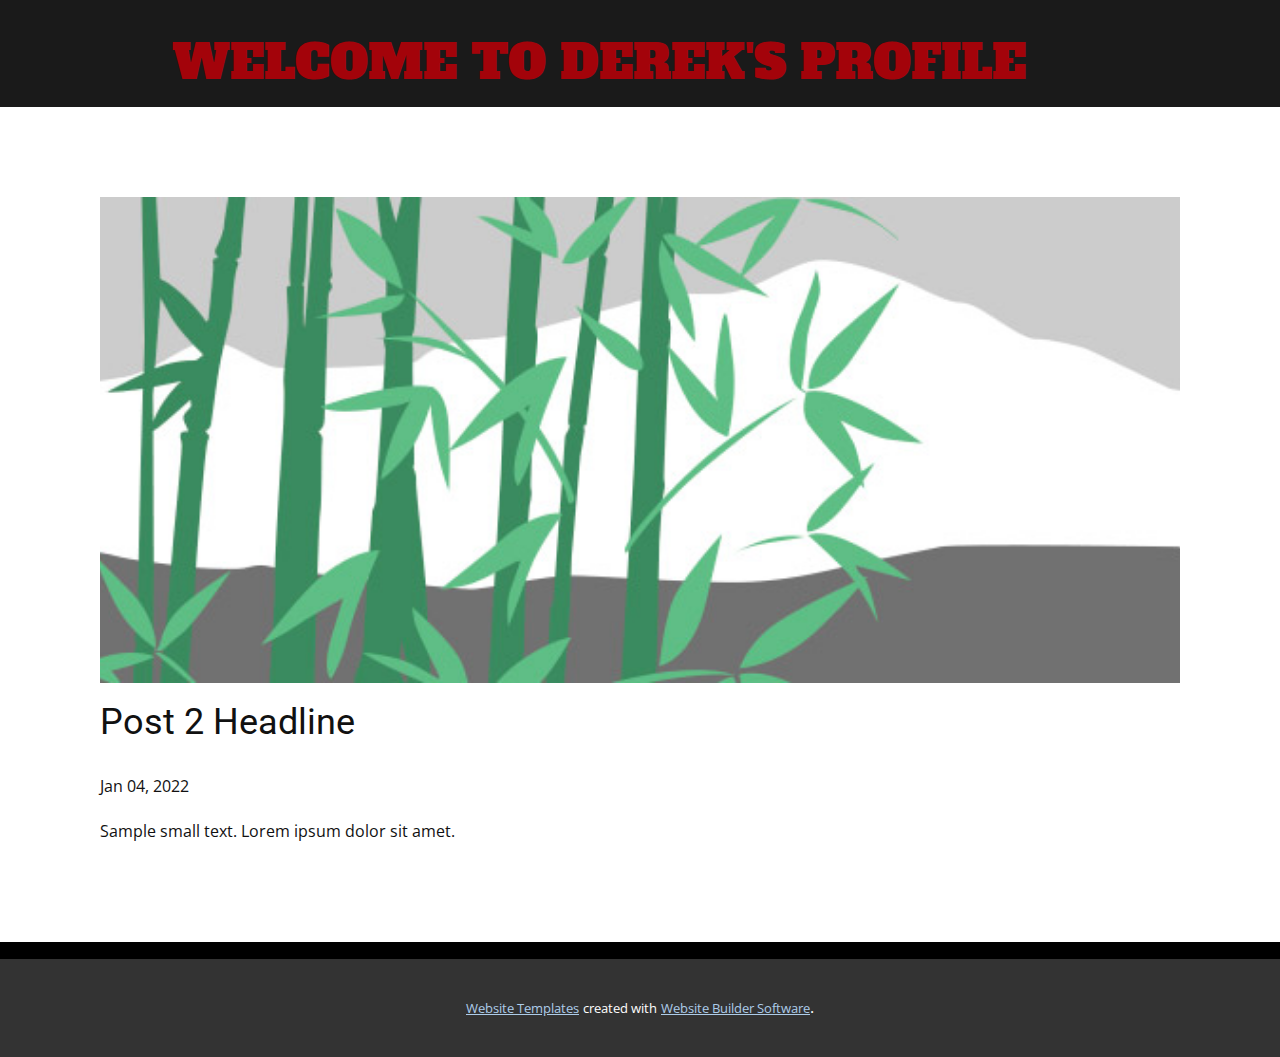
<file: blog/post-1.html>
<!doctype html>
<html style="font-size: 16px;"><head>
    <meta name="viewport" content="width=device-width, initial-scale=1.0">
    <meta charset="utf-8">
    <meta name="keywords" content="Post 1 Headline">
    <meta name="description" content="">
    <meta name="page_type" content="np-template-header-footer-from-plugin">
    <title>Post 2 Headline</title>
    <link rel="stylesheet" href="../nicepage.css" media="screen">
<link rel="stylesheet" href="../Post-Template.css" media="screen">
    <script class="u-script" type="text/javascript" src="../jquery.js" defer=""></script>
    <script class="u-script" type="text/javascript" src="../nicepage.js" defer=""></script>
    <meta name="generator" content="Nicepage 4.2.6, nicepage.com">
    <link id="u-theme-google-font" rel="stylesheet" href="https://fonts.googleapis.com/css?family=Roboto:100,100i,300,300i,400,400i,500,500i,700,700i,900,900i|Open+Sans:300,300i,400,400i,600,600i,700,700i,800,800i">
    <link id="u-page-google-font" rel="stylesheet" href="https://fonts.googleapis.com/css?family=Alfa+Slab+One:400">
    
    
    <script type="application/ld+json">{
		"@context": "http://schema.org",
		"@type": "Organization",
		"name": ""
}</script>
    <meta name="theme-color" content="#478ac9">
  </head>
  <body class="u-body"><header class="u-align-center u-clearfix u-grey-90 u-header u-header" id="sec-546d"><div class="u-clearfix u-sheet u-sheet-1">
        <h1 class="u-custom-font u-text u-text-custom-color-1 u-text-default u-text-1">WELCOME TO DEREK'S PROFILE <span style="font-size: 4.5rem;">
            <span style="font-weight: 700;"></span>
          </span>
        </h1>
      </div></header>
    <section class="u-align-center u-clearfix u-section-1" id="sec-eab9">
      <div class="u-clearfix u-sheet u-valign-middle-md u-valign-middle-sm u-valign-middle-xs u-sheet-1"><!--post_details--><!--post_details_options_json--><!--{"source":""}--><!--/post_details_options_json--><!--blog_post-->
        <div class="u-container-style u-expanded-width u-post-details u-post-details-1">
          <div class="u-container-layout u-valign-middle u-container-layout-1"><!--blog_post_image-->
            <img alt="" class="u-blog-control u-expanded-width u-image u-image-default u-image-1" src="[data-uri]"><!--/blog_post_image--><!--blog_post_header-->
            <h2 class="u-blog-control u-text u-text-1">Post 2 Headline</h2><!--/blog_post_header--><!--blog_post_metadata-->
            <div class="u-blog-control u-metadata u-metadata-1"><!--blog_post_metadata_date-->
              <span class="u-meta-date u-meta-icon">Jan 04, 2022</span><!--/blog_post_metadata_date--><!--blog_post_metadata_category-->
              <!--/blog_post_metadata_category--><!--blog_post_metadata_comments-->
              <!--/blog_post_metadata_comments-->
            </div><!--/blog_post_metadata--><!--blog_post_content-->
            <div class="u-align-justify u-blog-control u-post-content u-text u-text-2 fr-view">
  Sample small text. Lorem ipsum dolor sit amet.
  </div><!--/blog_post_content-->
          </div>
        </div><!--/blog_post--><!--/post_details-->
      </div>
    </section>
    
    
    <footer class="u-align-center u-black u-clearfix u-footer u-footer" id="sec-3690"><div class="u-align-left u-clearfix u-sheet u-sheet-1"></div></footer>
    <section class="u-backlink u-clearfix u-grey-80">
      <a class="u-link" href="https://nicepage.com/website-templates" target="_blank">
        <span>Website Templates</span>
      </a>
      <p class="u-text">
        <span>created with</span>
      </p>
      <a class="u-link" href="" target="_blank">
        <span>Website Builder Software</span>
      </a>. 
    </section>
  
</body></html>
</file>
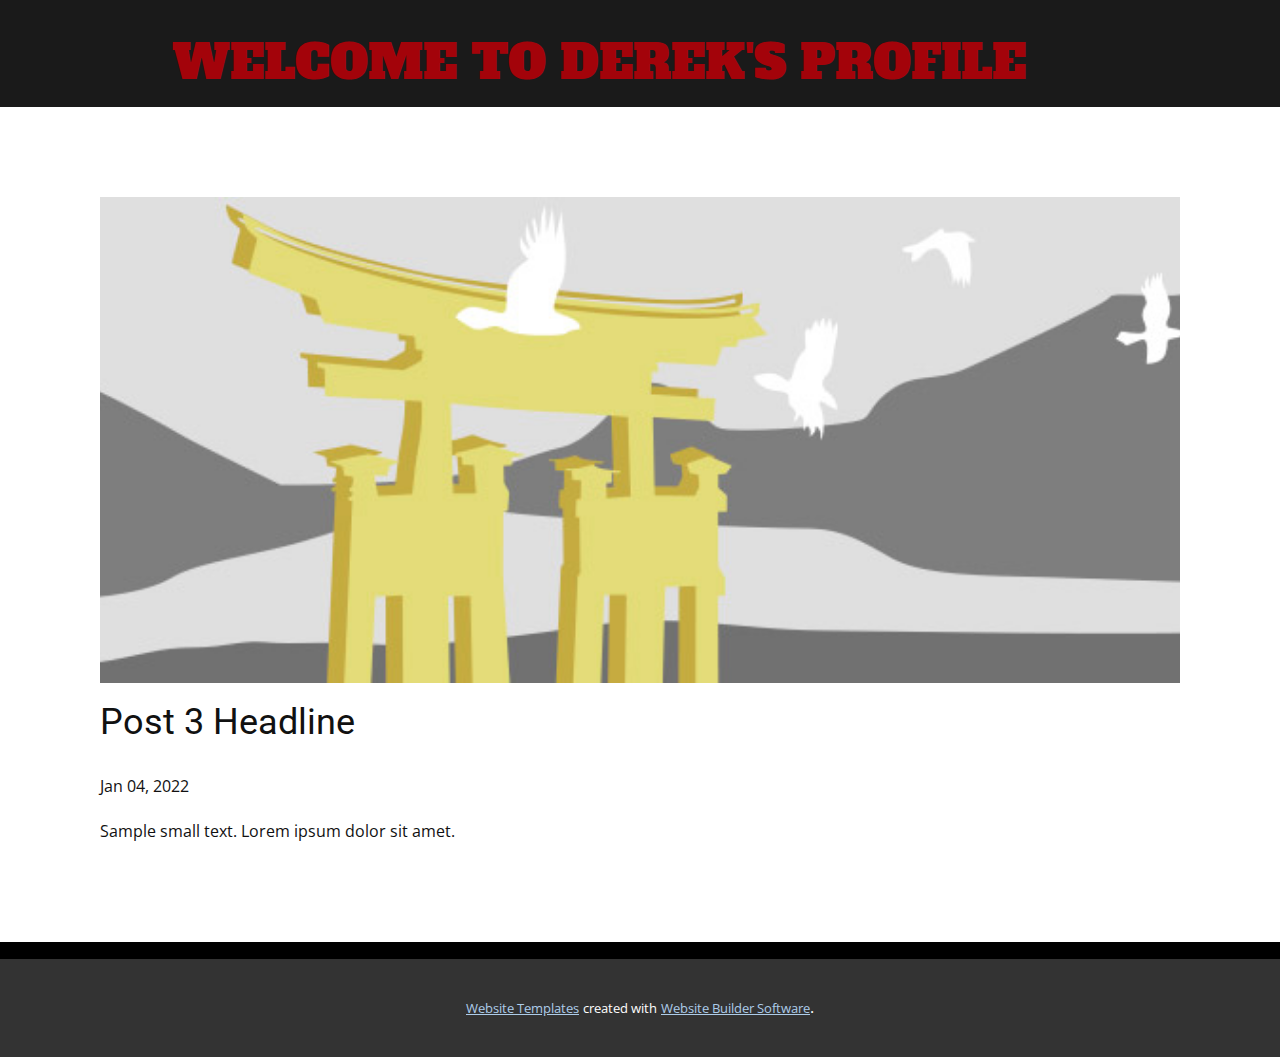
<file: blog/post-2.html>
<!doctype html>
<html style="font-size: 16px;"><head>
    <meta name="viewport" content="width=device-width, initial-scale=1.0">
    <meta charset="utf-8">
    <meta name="keywords" content="Post 1 Headline">
    <meta name="description" content="">
    <meta name="page_type" content="np-template-header-footer-from-plugin">
    <title>Post 3 Headline</title>
    <link rel="stylesheet" href="../nicepage.css" media="screen">
<link rel="stylesheet" href="../Post-Template.css" media="screen">
    <script class="u-script" type="text/javascript" src="../jquery.js" defer=""></script>
    <script class="u-script" type="text/javascript" src="../nicepage.js" defer=""></script>
    <meta name="generator" content="Nicepage 4.2.6, nicepage.com">
    <link id="u-theme-google-font" rel="stylesheet" href="https://fonts.googleapis.com/css?family=Roboto:100,100i,300,300i,400,400i,500,500i,700,700i,900,900i|Open+Sans:300,300i,400,400i,600,600i,700,700i,800,800i">
    <link id="u-page-google-font" rel="stylesheet" href="https://fonts.googleapis.com/css?family=Alfa+Slab+One:400">
    
    
    <script type="application/ld+json">{
		"@context": "http://schema.org",
		"@type": "Organization",
		"name": ""
}</script>
    <meta name="theme-color" content="#478ac9">
  </head>
  <body class="u-body"><header class="u-align-center u-clearfix u-grey-90 u-header u-header" id="sec-546d"><div class="u-clearfix u-sheet u-sheet-1">
        <h1 class="u-custom-font u-text u-text-custom-color-1 u-text-default u-text-1">WELCOME TO DEREK'S PROFILE <span style="font-size: 4.5rem;">
            <span style="font-weight: 700;"></span>
          </span>
        </h1>
      </div></header>
    <section class="u-align-center u-clearfix u-section-1" id="sec-eab9">
      <div class="u-clearfix u-sheet u-valign-middle-md u-valign-middle-sm u-valign-middle-xs u-sheet-1"><!--post_details--><!--post_details_options_json--><!--{"source":""}--><!--/post_details_options_json--><!--blog_post-->
        <div class="u-container-style u-expanded-width u-post-details u-post-details-1">
          <div class="u-container-layout u-valign-middle u-container-layout-1"><!--blog_post_image-->
            <img alt="" class="u-blog-control u-expanded-width u-image u-image-default u-image-1" src="[data-uri]"><!--/blog_post_image--><!--blog_post_header-->
            <h2 class="u-blog-control u-text u-text-1">Post 3 Headline</h2><!--/blog_post_header--><!--blog_post_metadata-->
            <div class="u-blog-control u-metadata u-metadata-1"><!--blog_post_metadata_date-->
              <span class="u-meta-date u-meta-icon">Jan 04, 2022</span><!--/blog_post_metadata_date--><!--blog_post_metadata_category-->
              <!--/blog_post_metadata_category--><!--blog_post_metadata_comments-->
              <!--/blog_post_metadata_comments-->
            </div><!--/blog_post_metadata--><!--blog_post_content-->
            <div class="u-align-justify u-blog-control u-post-content u-text u-text-2 fr-view">
  Sample small text. Lorem ipsum dolor sit amet.
  </div><!--/blog_post_content-->
          </div>
        </div><!--/blog_post--><!--/post_details-->
      </div>
    </section>
    
    
    <footer class="u-align-center u-black u-clearfix u-footer u-footer" id="sec-3690"><div class="u-align-left u-clearfix u-sheet u-sheet-1"></div></footer>
    <section class="u-backlink u-clearfix u-grey-80">
      <a class="u-link" href="https://nicepage.com/website-templates" target="_blank">
        <span>Website Templates</span>
      </a>
      <p class="u-text">
        <span>created with</span>
      </p>
      <a class="u-link" href="" target="_blank">
        <span>Website Builder Software</span>
      </a>. 
    </section>
  
</body></html>
</file>
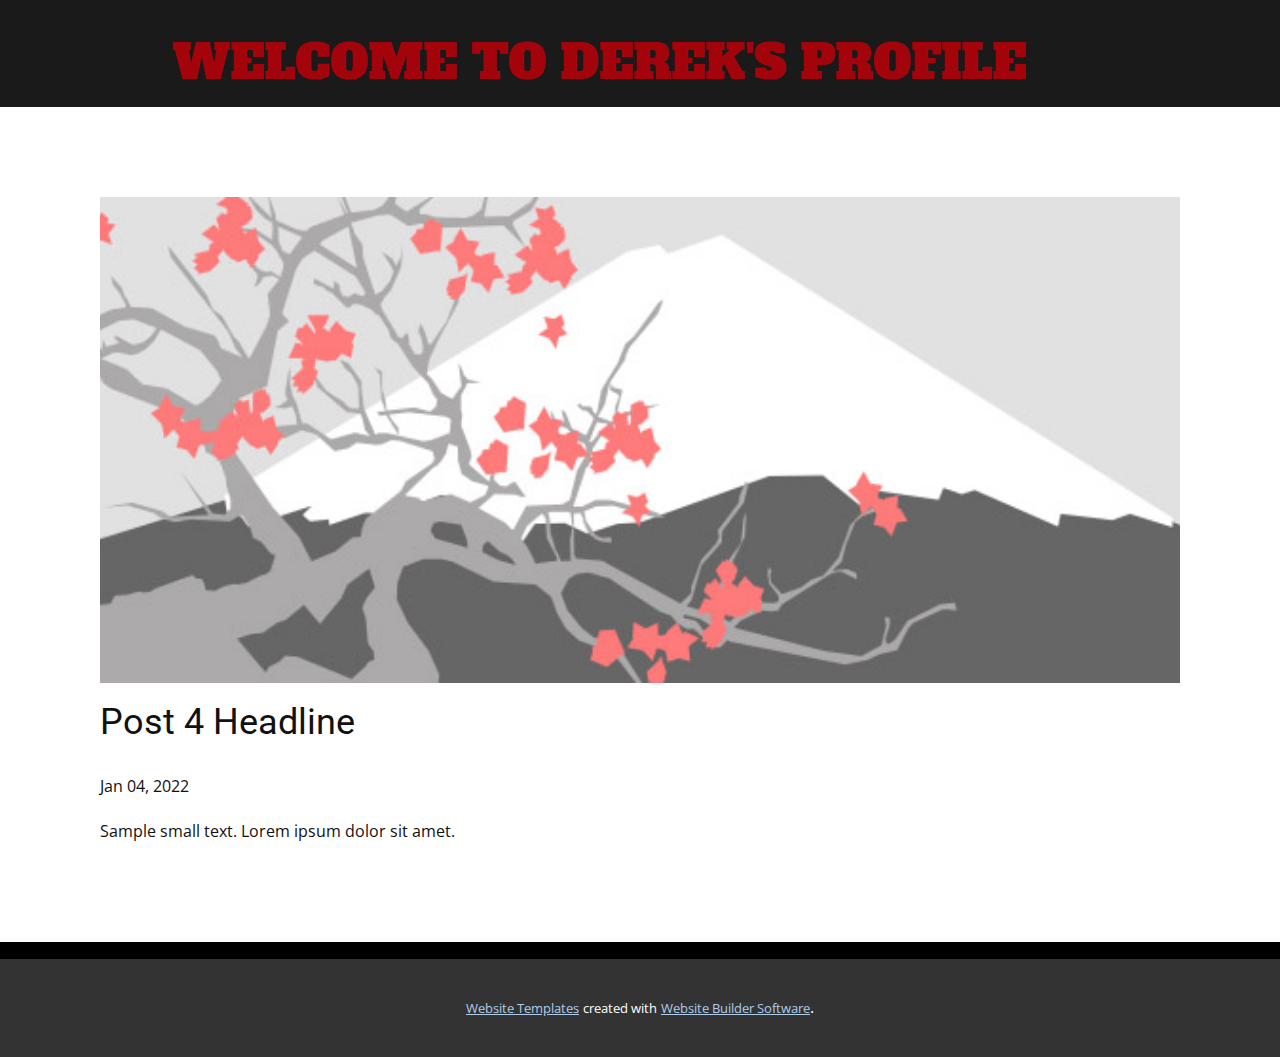
<file: blog/post-3.html>
<!doctype html>
<html style="font-size: 16px;"><head>
    <meta name="viewport" content="width=device-width, initial-scale=1.0">
    <meta charset="utf-8">
    <meta name="keywords" content="Post 1 Headline">
    <meta name="description" content="">
    <meta name="page_type" content="np-template-header-footer-from-plugin">
    <title>Post 4 Headline</title>
    <link rel="stylesheet" href="../nicepage.css" media="screen">
<link rel="stylesheet" href="../Post-Template.css" media="screen">
    <script class="u-script" type="text/javascript" src="../jquery.js" defer=""></script>
    <script class="u-script" type="text/javascript" src="../nicepage.js" defer=""></script>
    <meta name="generator" content="Nicepage 4.2.6, nicepage.com">
    <link id="u-theme-google-font" rel="stylesheet" href="https://fonts.googleapis.com/css?family=Roboto:100,100i,300,300i,400,400i,500,500i,700,700i,900,900i|Open+Sans:300,300i,400,400i,600,600i,700,700i,800,800i">
    <link id="u-page-google-font" rel="stylesheet" href="https://fonts.googleapis.com/css?family=Alfa+Slab+One:400">
    
    
    <script type="application/ld+json">{
		"@context": "http://schema.org",
		"@type": "Organization",
		"name": ""
}</script>
    <meta name="theme-color" content="#478ac9">
  </head>
  <body class="u-body"><header class="u-align-center u-clearfix u-grey-90 u-header u-header" id="sec-546d"><div class="u-clearfix u-sheet u-sheet-1">
        <h1 class="u-custom-font u-text u-text-custom-color-1 u-text-default u-text-1">WELCOME TO DEREK'S PROFILE <span style="font-size: 4.5rem;">
            <span style="font-weight: 700;"></span>
          </span>
        </h1>
      </div></header>
    <section class="u-align-center u-clearfix u-section-1" id="sec-eab9">
      <div class="u-clearfix u-sheet u-valign-middle-md u-valign-middle-sm u-valign-middle-xs u-sheet-1"><!--post_details--><!--post_details_options_json--><!--{"source":""}--><!--/post_details_options_json--><!--blog_post-->
        <div class="u-container-style u-expanded-width u-post-details u-post-details-1">
          <div class="u-container-layout u-valign-middle u-container-layout-1"><!--blog_post_image-->
            <img alt="" class="u-blog-control u-expanded-width u-image u-image-default u-image-1" src="[data-uri]"><!--/blog_post_image--><!--blog_post_header-->
            <h2 class="u-blog-control u-text u-text-1">Post 4 Headline</h2><!--/blog_post_header--><!--blog_post_metadata-->
            <div class="u-blog-control u-metadata u-metadata-1"><!--blog_post_metadata_date-->
              <span class="u-meta-date u-meta-icon">Jan 04, 2022</span><!--/blog_post_metadata_date--><!--blog_post_metadata_category-->
              <!--/blog_post_metadata_category--><!--blog_post_metadata_comments-->
              <!--/blog_post_metadata_comments-->
            </div><!--/blog_post_metadata--><!--blog_post_content-->
            <div class="u-align-justify u-blog-control u-post-content u-text u-text-2 fr-view">
  Sample small text. Lorem ipsum dolor sit amet.
  </div><!--/blog_post_content-->
          </div>
        </div><!--/blog_post--><!--/post_details-->
      </div>
    </section>
    
    
    <footer class="u-align-center u-black u-clearfix u-footer u-footer" id="sec-3690"><div class="u-align-left u-clearfix u-sheet u-sheet-1"></div></footer>
    <section class="u-backlink u-clearfix u-grey-80">
      <a class="u-link" href="https://nicepage.com/website-templates" target="_blank">
        <span>Website Templates</span>
      </a>
      <p class="u-text">
        <span>created with</span>
      </p>
      <a class="u-link" href="" target="_blank">
        <span>Website Builder Software</span>
      </a>. 
    </section>
  
</body></html>
</file>
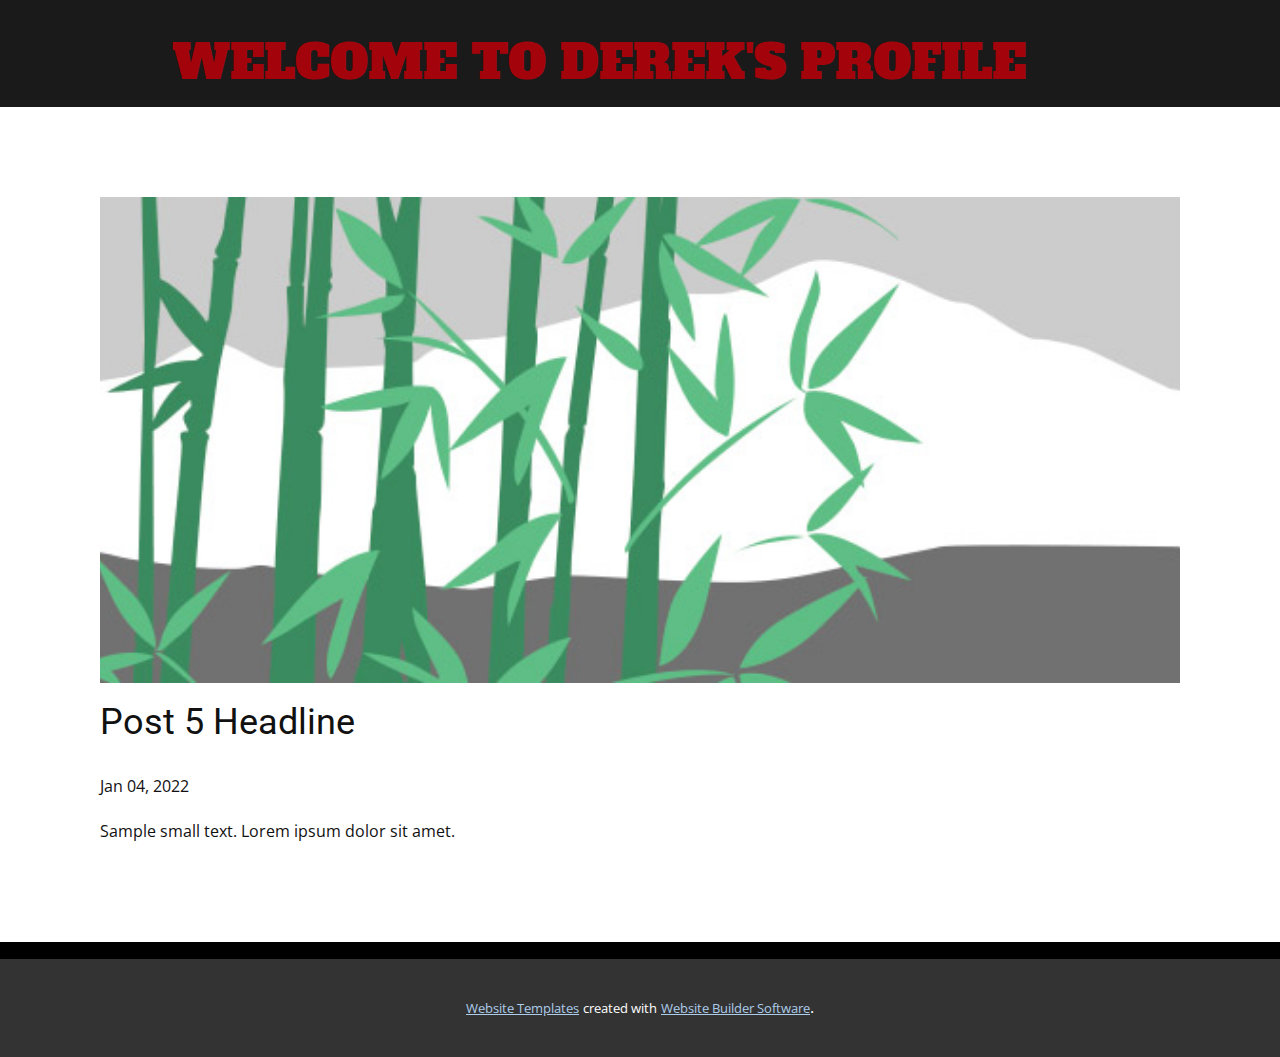
<file: blog/post-4.html>
<!doctype html>
<html style="font-size: 16px;"><head>
    <meta name="viewport" content="width=device-width, initial-scale=1.0">
    <meta charset="utf-8">
    <meta name="keywords" content="Post 1 Headline">
    <meta name="description" content="">
    <meta name="page_type" content="np-template-header-footer-from-plugin">
    <title>Post 5 Headline</title>
    <link rel="stylesheet" href="../nicepage.css" media="screen">
<link rel="stylesheet" href="../Post-Template.css" media="screen">
    <script class="u-script" type="text/javascript" src="../jquery.js" defer=""></script>
    <script class="u-script" type="text/javascript" src="../nicepage.js" defer=""></script>
    <meta name="generator" content="Nicepage 4.2.6, nicepage.com">
    <link id="u-theme-google-font" rel="stylesheet" href="https://fonts.googleapis.com/css?family=Roboto:100,100i,300,300i,400,400i,500,500i,700,700i,900,900i|Open+Sans:300,300i,400,400i,600,600i,700,700i,800,800i">
    <link id="u-page-google-font" rel="stylesheet" href="https://fonts.googleapis.com/css?family=Alfa+Slab+One:400">
    
    
    <script type="application/ld+json">{
		"@context": "http://schema.org",
		"@type": "Organization",
		"name": ""
}</script>
    <meta name="theme-color" content="#478ac9">
  </head>
  <body class="u-body"><header class="u-align-center u-clearfix u-grey-90 u-header u-header" id="sec-546d"><div class="u-clearfix u-sheet u-sheet-1">
        <h1 class="u-custom-font u-text u-text-custom-color-1 u-text-default u-text-1">WELCOME TO DEREK'S PROFILE <span style="font-size: 4.5rem;">
            <span style="font-weight: 700;"></span>
          </span>
        </h1>
      </div></header>
    <section class="u-align-center u-clearfix u-section-1" id="sec-eab9">
      <div class="u-clearfix u-sheet u-valign-middle-md u-valign-middle-sm u-valign-middle-xs u-sheet-1"><!--post_details--><!--post_details_options_json--><!--{"source":""}--><!--/post_details_options_json--><!--blog_post-->
        <div class="u-container-style u-expanded-width u-post-details u-post-details-1">
          <div class="u-container-layout u-valign-middle u-container-layout-1"><!--blog_post_image-->
            <img alt="" class="u-blog-control u-expanded-width u-image u-image-default u-image-1" src="[data-uri]"><!--/blog_post_image--><!--blog_post_header-->
            <h2 class="u-blog-control u-text u-text-1">Post 5 Headline</h2><!--/blog_post_header--><!--blog_post_metadata-->
            <div class="u-blog-control u-metadata u-metadata-1"><!--blog_post_metadata_date-->
              <span class="u-meta-date u-meta-icon">Jan 04, 2022</span><!--/blog_post_metadata_date--><!--blog_post_metadata_category-->
              <!--/blog_post_metadata_category--><!--blog_post_metadata_comments-->
              <!--/blog_post_metadata_comments-->
            </div><!--/blog_post_metadata--><!--blog_post_content-->
            <div class="u-align-justify u-blog-control u-post-content u-text u-text-2 fr-view">
  Sample small text. Lorem ipsum dolor sit amet.
  </div><!--/blog_post_content-->
          </div>
        </div><!--/blog_post--><!--/post_details-->
      </div>
    </section>
    
    
    <footer class="u-align-center u-black u-clearfix u-footer u-footer" id="sec-3690"><div class="u-align-left u-clearfix u-sheet u-sheet-1"></div></footer>
    <section class="u-backlink u-clearfix u-grey-80">
      <a class="u-link" href="https://nicepage.com/website-templates" target="_blank">
        <span>Website Templates</span>
      </a>
      <p class="u-text">
        <span>created with</span>
      </p>
      <a class="u-link" href="" target="_blank">
        <span>Website Builder Software</span>
      </a>. 
    </section>
  
</body></html>
</file>
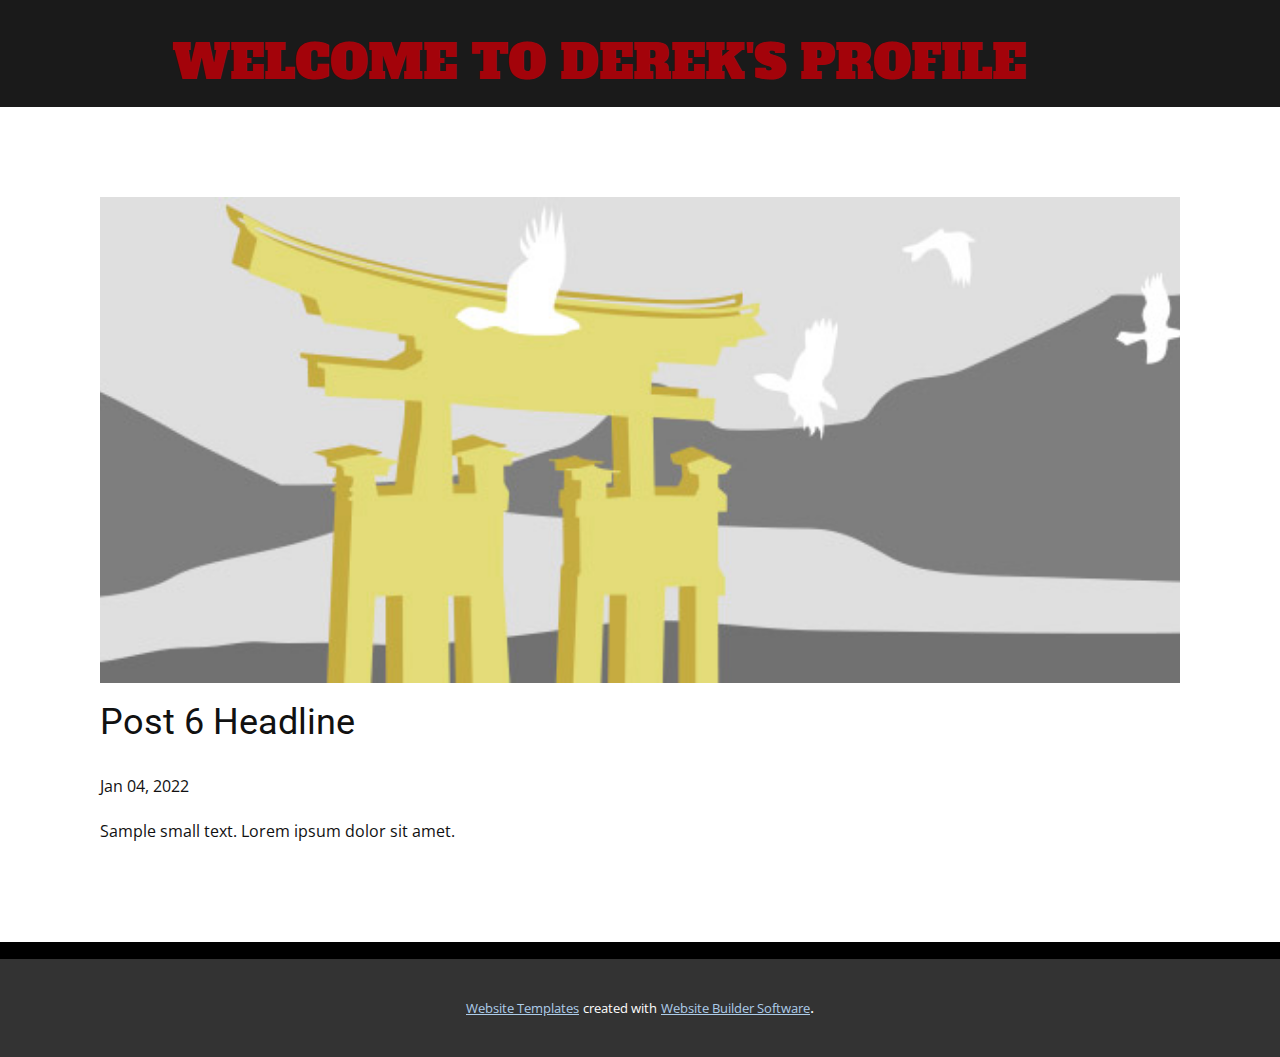
<file: blog/post-5.html>
<!doctype html>
<html style="font-size: 16px;"><head>
    <meta name="viewport" content="width=device-width, initial-scale=1.0">
    <meta charset="utf-8">
    <meta name="keywords" content="Post 1 Headline">
    <meta name="description" content="">
    <meta name="page_type" content="np-template-header-footer-from-plugin">
    <title>Post 6 Headline</title>
    <link rel="stylesheet" href="../nicepage.css" media="screen">
<link rel="stylesheet" href="../Post-Template.css" media="screen">
    <script class="u-script" type="text/javascript" src="../jquery.js" defer=""></script>
    <script class="u-script" type="text/javascript" src="../nicepage.js" defer=""></script>
    <meta name="generator" content="Nicepage 4.2.6, nicepage.com">
    <link id="u-theme-google-font" rel="stylesheet" href="https://fonts.googleapis.com/css?family=Roboto:100,100i,300,300i,400,400i,500,500i,700,700i,900,900i|Open+Sans:300,300i,400,400i,600,600i,700,700i,800,800i">
    <link id="u-page-google-font" rel="stylesheet" href="https://fonts.googleapis.com/css?family=Alfa+Slab+One:400">
    
    
    <script type="application/ld+json">{
		"@context": "http://schema.org",
		"@type": "Organization",
		"name": ""
}</script>
    <meta name="theme-color" content="#478ac9">
  </head>
  <body class="u-body"><header class="u-align-center u-clearfix u-grey-90 u-header u-header" id="sec-546d"><div class="u-clearfix u-sheet u-sheet-1">
        <h1 class="u-custom-font u-text u-text-custom-color-1 u-text-default u-text-1">WELCOME TO DEREK'S PROFILE <span style="font-size: 4.5rem;">
            <span style="font-weight: 700;"></span>
          </span>
        </h1>
      </div></header>
    <section class="u-align-center u-clearfix u-section-1" id="sec-eab9">
      <div class="u-clearfix u-sheet u-valign-middle-md u-valign-middle-sm u-valign-middle-xs u-sheet-1"><!--post_details--><!--post_details_options_json--><!--{"source":""}--><!--/post_details_options_json--><!--blog_post-->
        <div class="u-container-style u-expanded-width u-post-details u-post-details-1">
          <div class="u-container-layout u-valign-middle u-container-layout-1"><!--blog_post_image-->
            <img alt="" class="u-blog-control u-expanded-width u-image u-image-default u-image-1" src="[data-uri]"><!--/blog_post_image--><!--blog_post_header-->
            <h2 class="u-blog-control u-text u-text-1">Post 6 Headline</h2><!--/blog_post_header--><!--blog_post_metadata-->
            <div class="u-blog-control u-metadata u-metadata-1"><!--blog_post_metadata_date-->
              <span class="u-meta-date u-meta-icon">Jan 04, 2022</span><!--/blog_post_metadata_date--><!--blog_post_metadata_category-->
              <!--/blog_post_metadata_category--><!--blog_post_metadata_comments-->
              <!--/blog_post_metadata_comments-->
            </div><!--/blog_post_metadata--><!--blog_post_content-->
            <div class="u-align-justify u-blog-control u-post-content u-text u-text-2 fr-view">
  Sample small text. Lorem ipsum dolor sit amet.
  </div><!--/blog_post_content-->
          </div>
        </div><!--/blog_post--><!--/post_details-->
      </div>
    </section>
    
    
    <footer class="u-align-center u-black u-clearfix u-footer u-footer" id="sec-3690"><div class="u-align-left u-clearfix u-sheet u-sheet-1"></div></footer>
    <section class="u-backlink u-clearfix u-grey-80">
      <a class="u-link" href="https://nicepage.com/website-templates" target="_blank">
        <span>Website Templates</span>
      </a>
      <p class="u-text">
        <span>created with</span>
      </p>
      <a class="u-link" href="" target="_blank">
        <span>Website Builder Software</span>
      </a>. 
    </section>
  
</body></html>
</file>
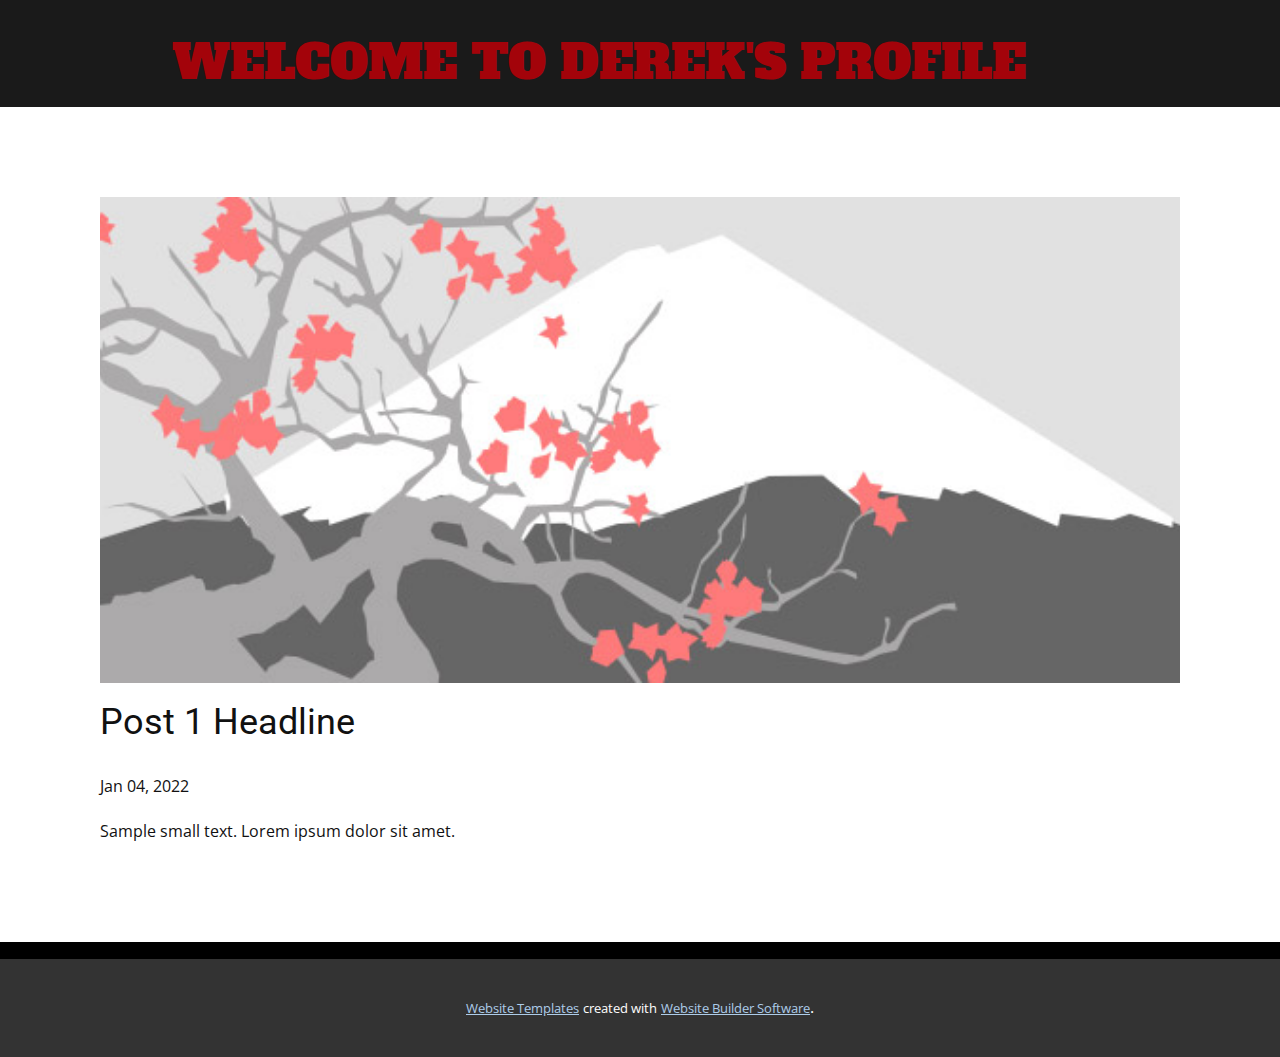
<file: blog/post.html>
<!doctype html>
<html style="font-size: 16px;"><head>
    <meta name="viewport" content="width=device-width, initial-scale=1.0">
    <meta charset="utf-8">
    <meta name="keywords" content="Post 1 Headline">
    <meta name="description" content="">
    <meta name="page_type" content="np-template-header-footer-from-plugin">
    <title>Post 1 Headline</title>
    <link rel="stylesheet" href="../nicepage.css" media="screen">
<link rel="stylesheet" href="../Post-Template.css" media="screen">
    <script class="u-script" type="text/javascript" src="../jquery.js" defer=""></script>
    <script class="u-script" type="text/javascript" src="../nicepage.js" defer=""></script>
    <meta name="generator" content="Nicepage 4.2.6, nicepage.com">
    <link id="u-theme-google-font" rel="stylesheet" href="https://fonts.googleapis.com/css?family=Roboto:100,100i,300,300i,400,400i,500,500i,700,700i,900,900i|Open+Sans:300,300i,400,400i,600,600i,700,700i,800,800i">
    <link id="u-page-google-font" rel="stylesheet" href="https://fonts.googleapis.com/css?family=Alfa+Slab+One:400">
    
    
    <script type="application/ld+json">{
		"@context": "http://schema.org",
		"@type": "Organization",
		"name": ""
}</script>
    <meta name="theme-color" content="#478ac9">
  </head>
  <body class="u-body"><header class="u-align-center u-clearfix u-grey-90 u-header u-header" id="sec-546d"><div class="u-clearfix u-sheet u-sheet-1">
        <h1 class="u-custom-font u-text u-text-custom-color-1 u-text-default u-text-1">WELCOME TO DEREK'S PROFILE <span style="font-size: 4.5rem;">
            <span style="font-weight: 700;"></span>
          </span>
        </h1>
      </div></header>
    <section class="u-align-center u-clearfix u-section-1" id="sec-eab9">
      <div class="u-clearfix u-sheet u-valign-middle-md u-valign-middle-sm u-valign-middle-xs u-sheet-1"><!--post_details--><!--post_details_options_json--><!--{"source":""}--><!--/post_details_options_json--><!--blog_post-->
        <div class="u-container-style u-expanded-width u-post-details u-post-details-1">
          <div class="u-container-layout u-valign-middle u-container-layout-1"><!--blog_post_image-->
            <img alt="" class="u-blog-control u-expanded-width u-image u-image-default u-image-1" src="[data-uri]"><!--/blog_post_image--><!--blog_post_header-->
            <h2 class="u-blog-control u-text u-text-1">Post 1 Headline</h2><!--/blog_post_header--><!--blog_post_metadata-->
            <div class="u-blog-control u-metadata u-metadata-1"><!--blog_post_metadata_date-->
              <span class="u-meta-date u-meta-icon">Jan 04, 2022</span><!--/blog_post_metadata_date--><!--blog_post_metadata_category-->
              <!--/blog_post_metadata_category--><!--blog_post_metadata_comments-->
              <!--/blog_post_metadata_comments-->
            </div><!--/blog_post_metadata--><!--blog_post_content-->
            <div class="u-align-justify u-blog-control u-post-content u-text u-text-2 fr-view">
  Sample small text. Lorem ipsum dolor sit amet.
  </div><!--/blog_post_content-->
          </div>
        </div><!--/blog_post--><!--/post_details-->
      </div>
    </section>
    
    
    <footer class="u-align-center u-black u-clearfix u-footer u-footer" id="sec-3690"><div class="u-align-left u-clearfix u-sheet u-sheet-1"></div></footer>
    <section class="u-backlink u-clearfix u-grey-80">
      <a class="u-link" href="https://nicepage.com/website-templates" target="_blank">
        <span>Website Templates</span>
      </a>
      <p class="u-text">
        <span>created with</span>
      </p>
      <a class="u-link" href="" target="_blank">
        <span>Website Builder Software</span>
      </a>. 
    </section>
  
</body></html>
</file>
